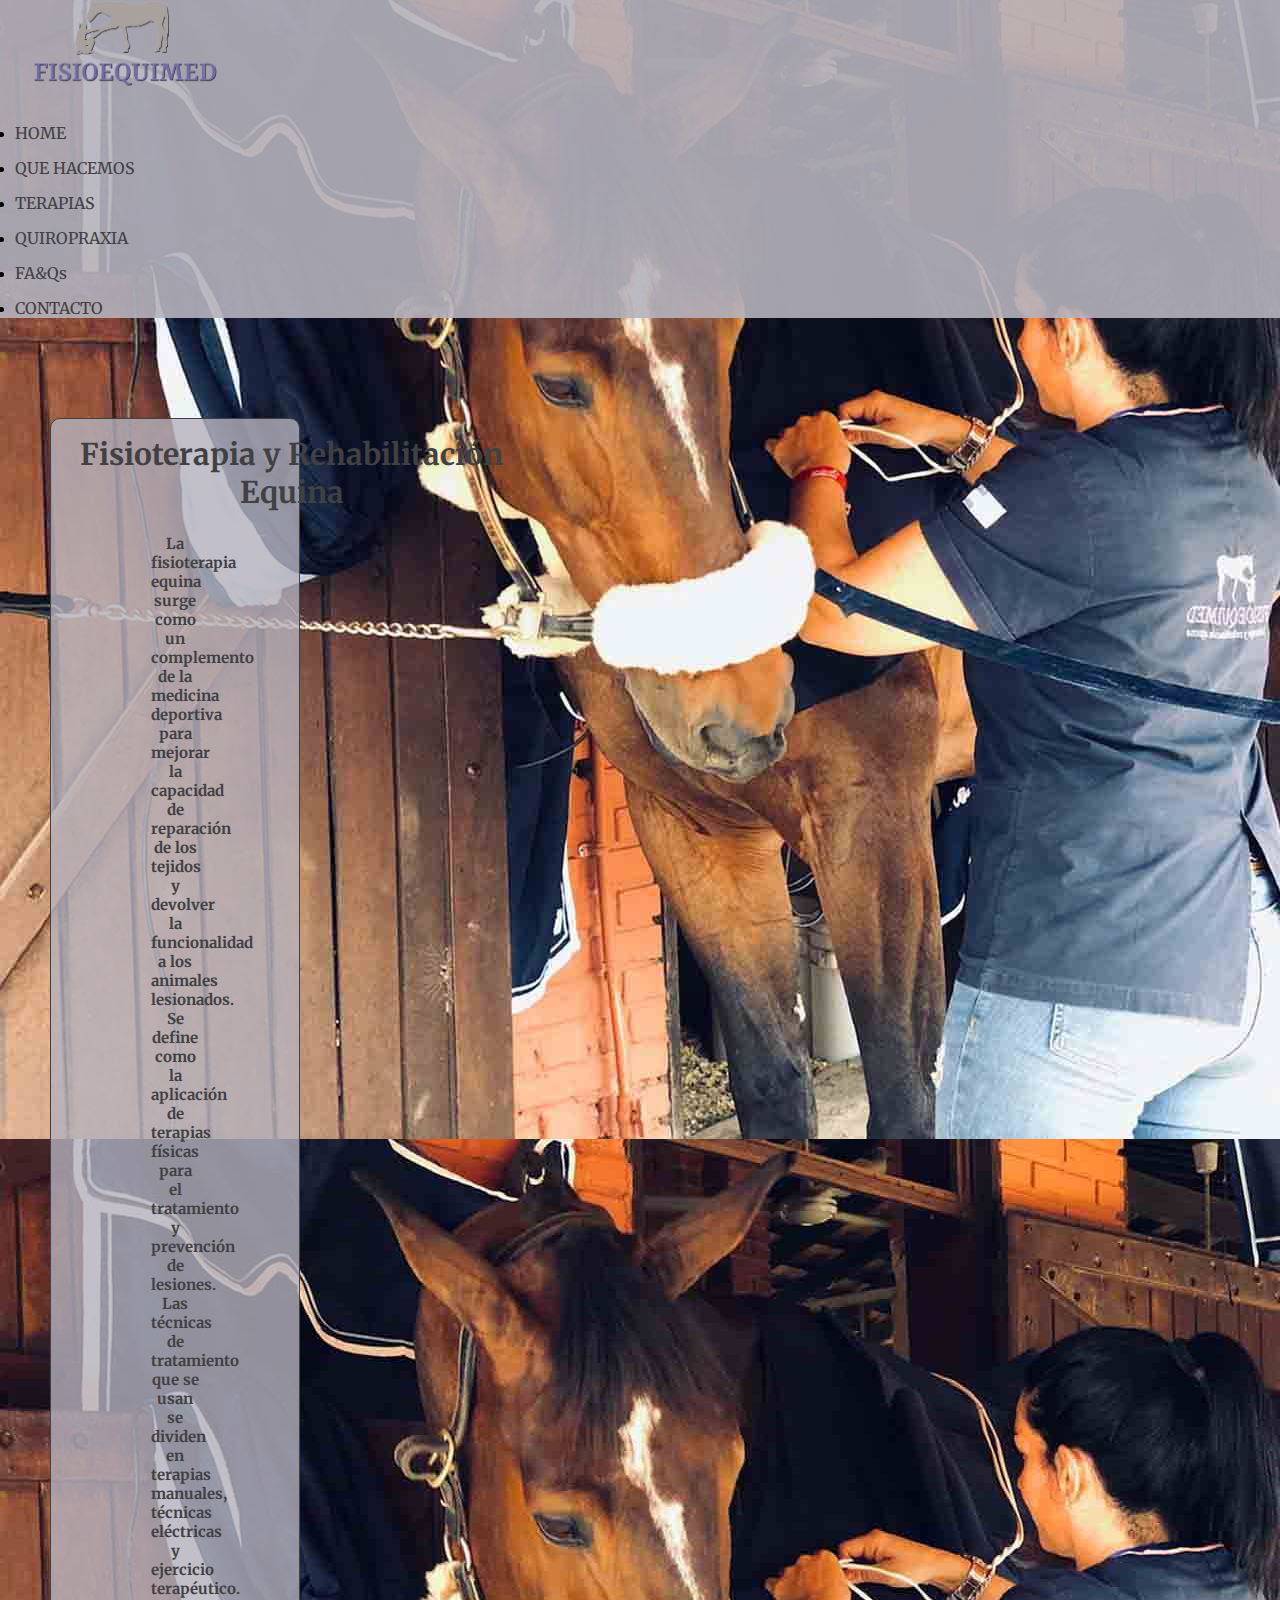
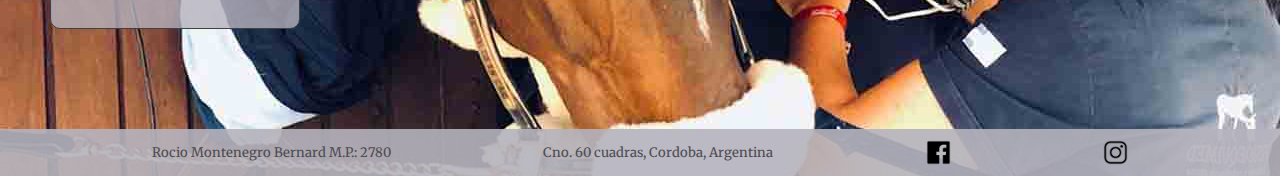
<file: index.html>
<!DOCTYPE html>
<html lang="en">
<head>
    <meta charset="UTF-8">
    <meta http-equiv="X-UA-Compatible" content="IE=edge">
    <meta name="viewport" content="width=device-width, initial-scale=1.0">
    <meta: name="description" content="Fisioterapia y Rehabilitación veterinaria" >
    <meta name="keywords" content="fisioterapia, equino, caballo, veterinaria, rehabilitacion,quiropraxia,terapias">
    <title>FISIOEQUIMED</title>
    <link rel="shortcut icon" href="../jpg/android-icon-36x36.png">
    <link href="https://cdn.jsdelivr.net/npm/bootstrap@5.1.3/dist/css/bootstrap.min.css" rel="stylesheet" integrity="sha384-1BmE4kWBq78iYhFldvKuhfTAU6auU8tT94WrHftjDbrCEXSU1oBoqyl2QvZ6jIW3" crossorigin="anonymous">        
    <link href="https://fonts.googleapis.com/css2?family=Merriweather:wght@300&display=swap" rel="stylesheet">
    <link rel="stylesheet" href="./css/main.css">
</head>
<!--Inicio de Body --> 
<body class="body_index">
    <!--Inicio de header -->
    <header class="header">
        <nav class="navbar navbar-expand-lg navbar-light">
            <div class="container-fluid">
              <a class="navbar-brand" href="./index.html"><img src="./jpg/Logo Horizontal sin subtitulo.png" alt="logo Fisioequimed" class="header_isologo"></a>
              <div class="header_title">              
            </div>
            <!--Inicio menu de navegacion -->
            <button class="navbar-toggler" type="button" data-bs-toggle="collapse" data-bs-target="#navbarNav" aria-controls="navbarNav" aria-expanded="false" aria-label="Toggle navigation"><span class="navbar-toggler-icon"></span>
            </button>            
            <div class="collapse navbar-collapse" id="navbarNav">
                <ul class="navbar-nav">
                  <li class="nav-item">
                    <a class="nav-link" aria-current="page" href="./index.html">HOME</a>
                  </li>
                  <li class="nav-item">
                    <a class="nav-link" href="./html/que_hacemos.html">QUE HACEMOS</a>
                  </li>
                  <li class="nav-item">
                    <a class="nav-link" href="./html/terapias.html">TERAPIAS</a>
                  </li>                 
                  <li class="nav-item">
                    <a class="nav-link" href="./html/quiropraxia.html">QUIROPRAXIA</a>
                  </li>                 
                  <li class="nav-item">
                    <a class="nav-link" href="./html/fa&qs.html">FA&Qs</a>
                  </li>                 
                  <li class="nav-item">
                    <a class="nav-link" href="./html/contacto.html">CONTACTO</a>
                  </li>                 
                </ul>               
              </div>                         
          </nav> 
          <!--Fin menu de navegacion -->
    </header>
    <!--Fin  de header -->
    <!--Inicio de Contenido -->
    <section class="section_index">      
        <h1 class="titulo_section">Fisioterapia y Rehabilitación <br> Equina</h1>
        <p class="text_section"> La fisioterapia equina surge como un complemento de la medicina deportiva para mejorar la capacidad de reparación de los tejidos y devolver la funcionalidad a los animales lesionados.<br>
        Se define como la aplicación de terapias físicas para el tratamiento y prevención de lesiones. Las técnicas de tratamiento que se usan se dividen en terapias manuales, técnicas eléctricas y ejercicio terapéutico.</p>
    </section>
    <!--Fin de Contenido -->
    <!--Inicio de footer --> 
    <footer class="footer">
        <p class="txt_footer">Rocio Montenegro Bernard M.P.: 2780 </p>
        <a href="https://goo.gl/maps/PNtbUfPELTD9PaeR7" class="txt_footer" >Cno. 60 cuadras, Cordoba, Argentina</a>
        <a href="https://www.facebook.com/FisioEquiMed/" class="facebook"><img src="./jpg/facebook.png" alt="logo_facebook"></a>   
        <a href="https://www.instagram.com/fisioequimed/?hl=es-la" class="instagram"><img src="./jpg/instagran.png" alt="logo_instagram"></a>         
    </footer>
    <!--Fin de footer --> 
    <!--Inicio de scripts de bootstrap -->
    <script src="https://cdn.jsdelivr.net/npm/@popperjs/core@2.10.2/dist/umd/popper.min.js" integrity="sha384-7+zCNj/IqJ95wo16oMtfsKbZ9ccEh31eOz1HGyDuCQ6wgnyJNSYdrPa03rtR1zdB" crossorigin="anonymous"></script>
    <script src="https://cdn.jsdelivr.net/npm/bootstrap@5.1.3/dist/js/bootstrap.min.js" integrity="sha384-QJHtvGhmr9XOIpI6YVutG+2QOK9T+ZnN4kzFN1RtK3zEFEIsxhlmWl5/YESvpZ13" crossorigin="anonymous"></script>  
    <!--Fin de scripts de bootstrap -->    
</body>
<!--Fin de body --> 
</html>
</file>
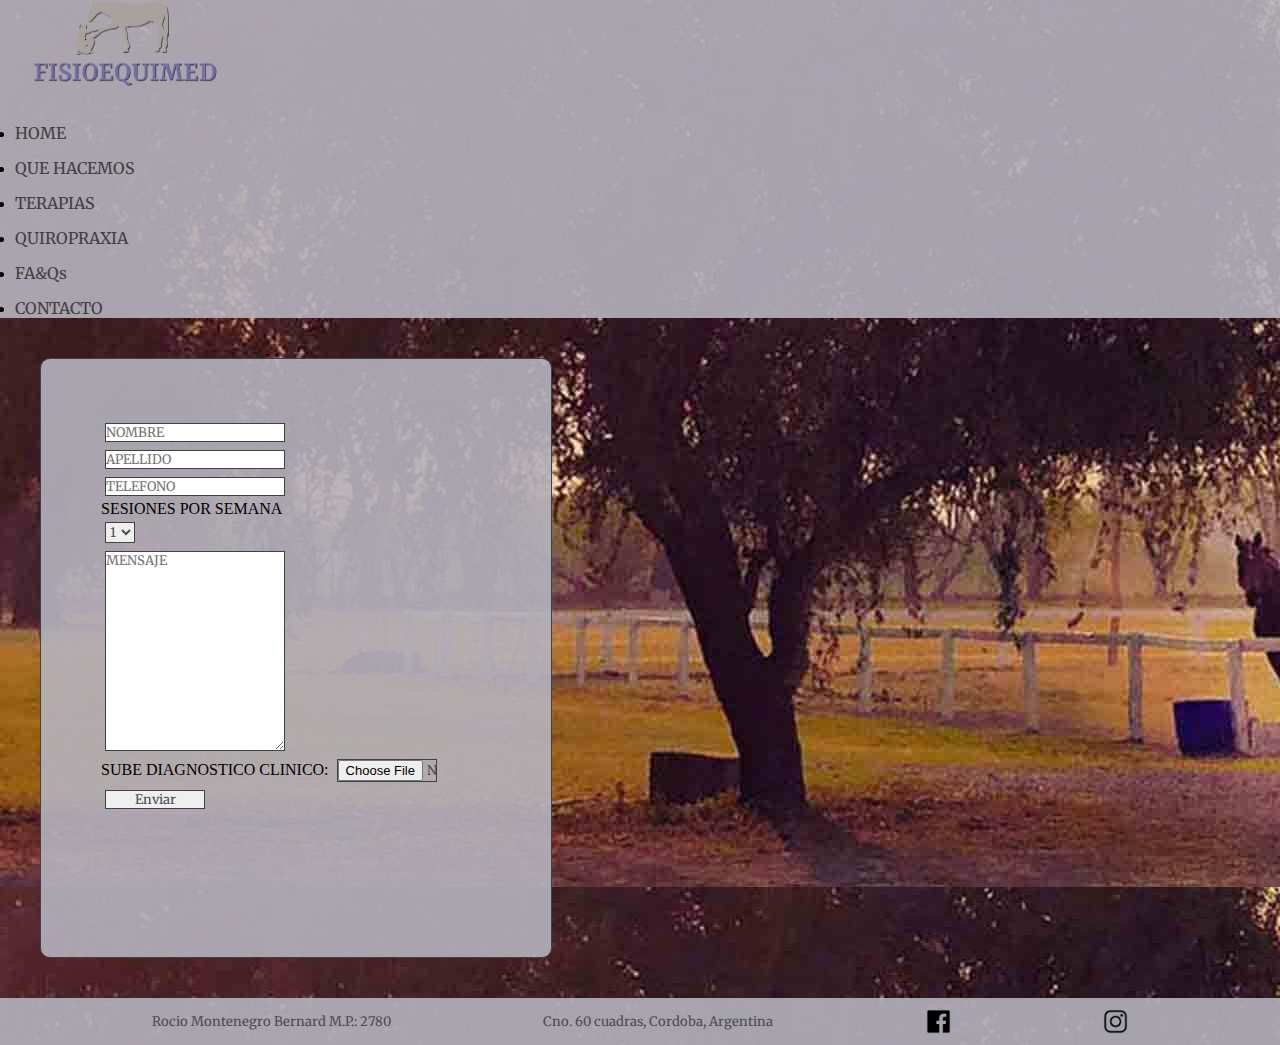
<file: html/contacto.html>
<!DOCTYPE html>
<html lang="en">
<head>
    <meta charset="UTF-8">
    <meta http-equiv="X-UA-Compatible" content="IE=edge">
    <meta name="viewport" content="width=device-width, initial-scale=1.0">
    <meta: name="description" content="Como contactarse con la veterinaria." >
    <meta name="keywords" content="fisioterapia, equino, caballo, veterinaria, contacto, diagnostico, turno">
    <title>CONTACTO</title>
    <link rel="shortcut icon" href="../jpg/android-icon-36x36.png">
    <link href="https://cdn.jsdelivr.net/npm/bootstrap@5.1.3/dist/css/bootstrap.min.css" rel="stylesheet" integrity="sha384-1BmE4kWBq78iYhFldvKuhfTAU6auU8tT94WrHftjDbrCEXSU1oBoqyl2QvZ6jIW3" crossorigin="anonymous">        
    <link href="https://fonts.googleapis.com/css2?family=Merriweather:wght@300&display=swap" rel="stylesheet">
    <link rel="stylesheet" href="../css/main.css">
</head>
<!--Inicio de Body --> 
<body class="body_contacto">
    <!--Inicio de header -->
    <header class="header">
        <nav class="navbar navbar-expand-lg navbar-light">
            <div class="container-fluid">
              <a class="navbar-brand" href="../index.html"><img src="../jpg/Logo Horizontal sin subtitulo.png" alt="logo Fisioequimed" class="header_isologo"></a>
              <div class="header_title">              
            </div>
            <!--Inicio menu de navegacion -->
            <button class="navbar-toggler" type="button" data-bs-toggle="collapse" data-bs-target="#navbarNav" aria-controls="navbarNav" aria-expanded="false" aria-label="Toggle navigation"><span class="navbar-toggler-icon"></span>
            </button>            
            <div class="collapse navbar-collapse" id="navbarNav">
                <ul class="navbar-nav">
                  <li class="nav-item">
                    <a class="nav-link" aria-current="page" href="../index.html">HOME</a>
                  </li>
                  <li class="nav-item">
                    <a class="nav-link" href="./que_hacemos.html">QUE HACEMOS</a>
                  </li>
                  <li class="nav-item">
                    <a class="nav-link" href="./terapias.html">TERAPIAS</a>
                  </li>                 
                  <li class="nav-item">
                    <a class="nav-link" href="./quiropraxia.html">QUIROPRAXIA</a>
                  </li>                 
                  <li class="nav-item">
                    <a class="nav-link" href="./fa&qs.html">FA&Qs</a>
                  </li>                 
                  <li class="nav-item">
                    <a class="nav-link" href="./contacto.html">CONTACTO</a>
                  </li>                 
                </ul>               
              </div>                         
          </nav> 
          <!--Fin menu de navegacion -->
    </header>
    <!--Fin  de header -->
    <!--Inicio de Contenido -->
    <section class="section_contacto">
     <div class="div_section_contacto">                                    
          <form action="" class="contenido_formulario">     
          <input type="text" id="fname" class="input" name="firstname" placeholder="NOMBRE">                         
          <input type="text" id="lname" class="input" name="lastname" placeholder="APELLIDO">             
          <input type="text" id="tnumber" class="input" name="telephonenumber" placeholder="TELEFONO">                         
          <label for="sesiones">SESIONES POR SEMANA</label>
            <select id="sesiones" class="input" name="sesiones">
              <option value="1">1</option>
              <option value="2">2</option>
              <option value="3">3</option>
            </select>           
          <textarea id="comentario"  class="input" name="comentario" placeholder="MENSAJE" style="height:200px"></textarea>             
          <p>
            SUBE DIAGNOSTICO CLINICO:                                 
            <input type="file"  class="input_button" name="archivosubido" accept="image/png, .jpeg, .jpg, image/gif, .pdf">
          </p>                      
            <input type="button" class="input_button" value="Enviar">              
          </form>        
     </div>   
    </section> 
    <!--Fin de Contenido --> 
    <!--Inicio de footer --> 
    <footer class="footer">
          <p class="txt_footer">Rocio Montenegro Bernard M.P.: 2780 </p>
          <a href="https://goo.gl/maps/PNtbUfPELTD9PaeR7" class="txt_footer" >Cno. 60 cuadras, Cordoba, Argentina</a>
          <a href="https://www.facebook.com/FisioEquiMed/" class="facebook"><img src="../jpg/facebook.png" alt="logo_facebook"></a>   
          <a href="https://www.instagram.com/fisioequimed/?hl=es-la" class="instagram"><img src="../jpg/instagran.png" alt="logo_instagram"></a>         
    </footer>
    <!--Fin de footer --> 
    <!--Inicio de scripts de bootstrap -->
      <script src="https://cdn.jsdelivr.net/npm/@popperjs/core@2.10.2/dist/umd/popper.min.js" integrity="sha384-7+zCNj/IqJ95wo16oMtfsKbZ9ccEh31eOz1HGyDuCQ6wgnyJNSYdrPa03rtR1zdB" crossorigin="anonymous"></script>
      <script src="https://cdn.jsdelivr.net/npm/bootstrap@5.1.3/dist/js/bootstrap.min.js" integrity="sha384-QJHtvGhmr9XOIpI6YVutG+2QOK9T+ZnN4kzFN1RtK3zEFEIsxhlmWl5/YESvpZ13" crossorigin="anonymous"></script>  
      <!--Fin de scripts de bootstrap -->    
  </body>
  <!--Fin de body --> 
  </html>
</file>
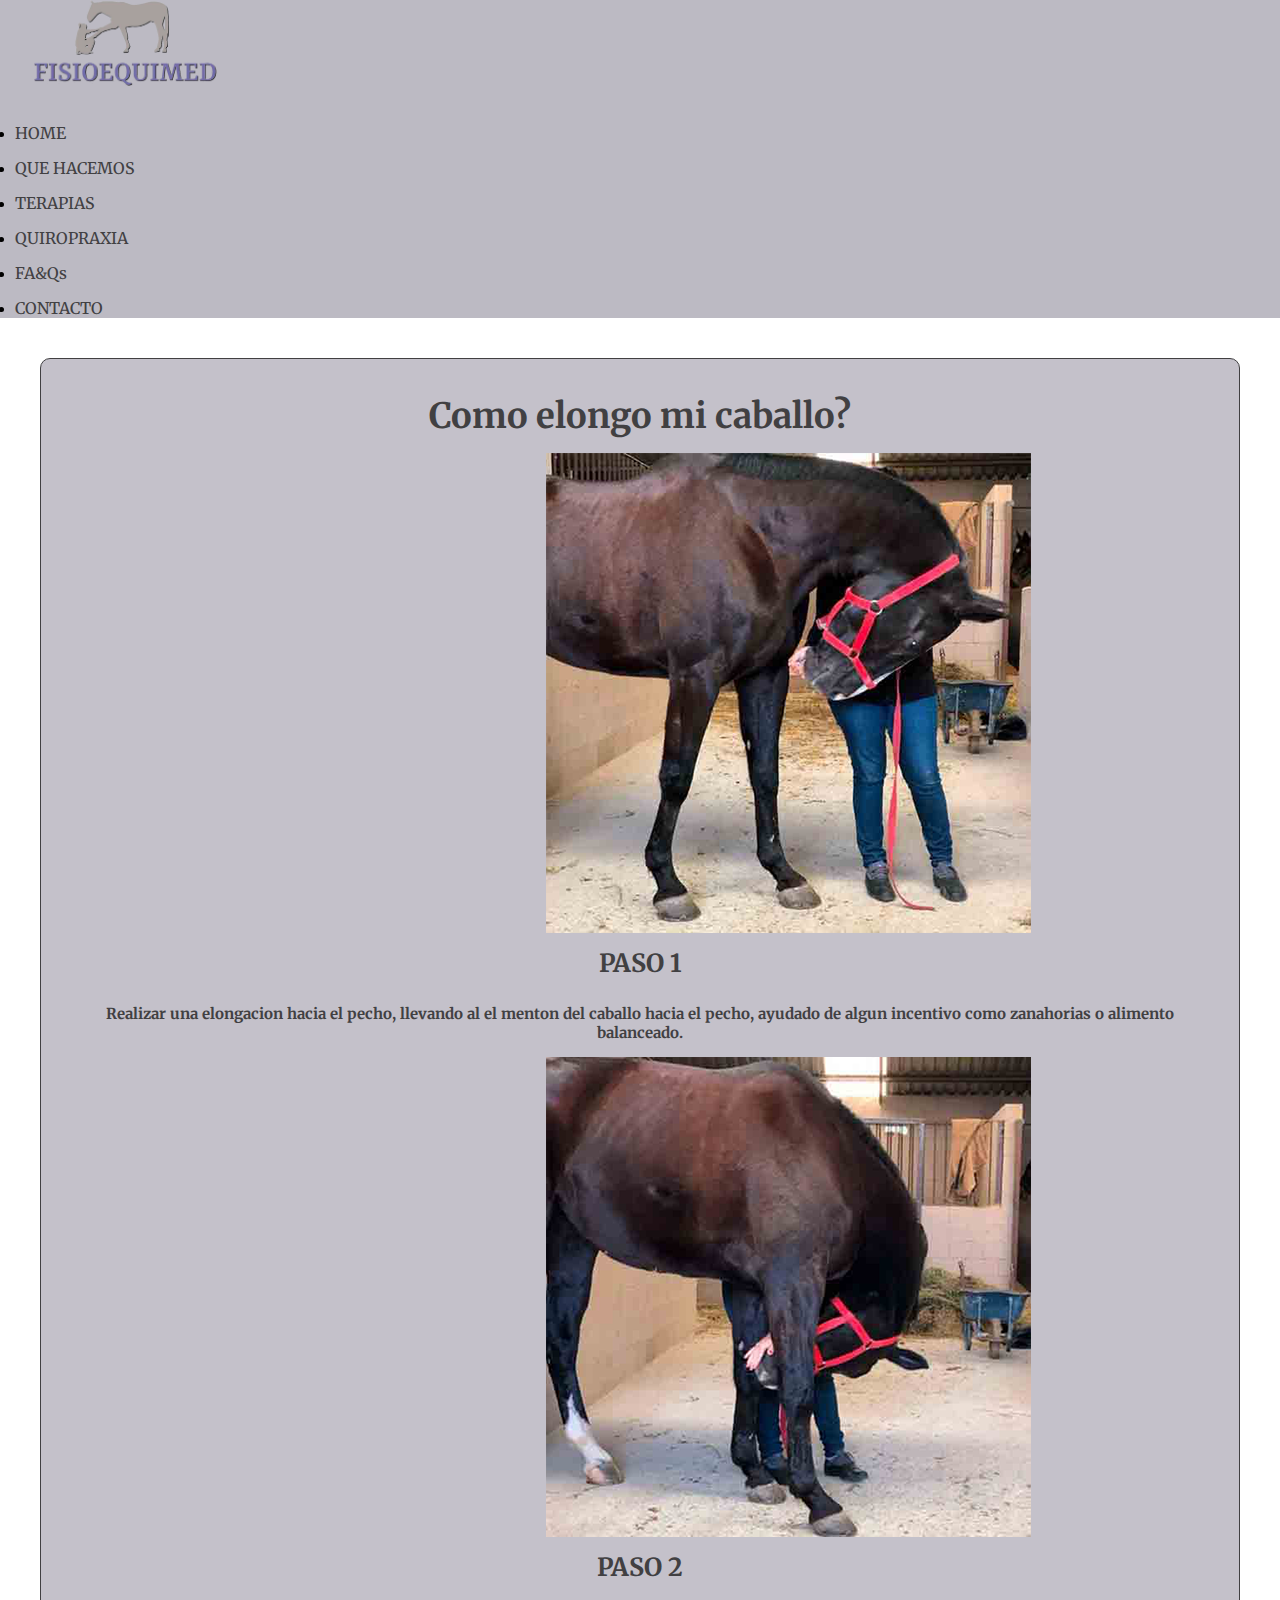
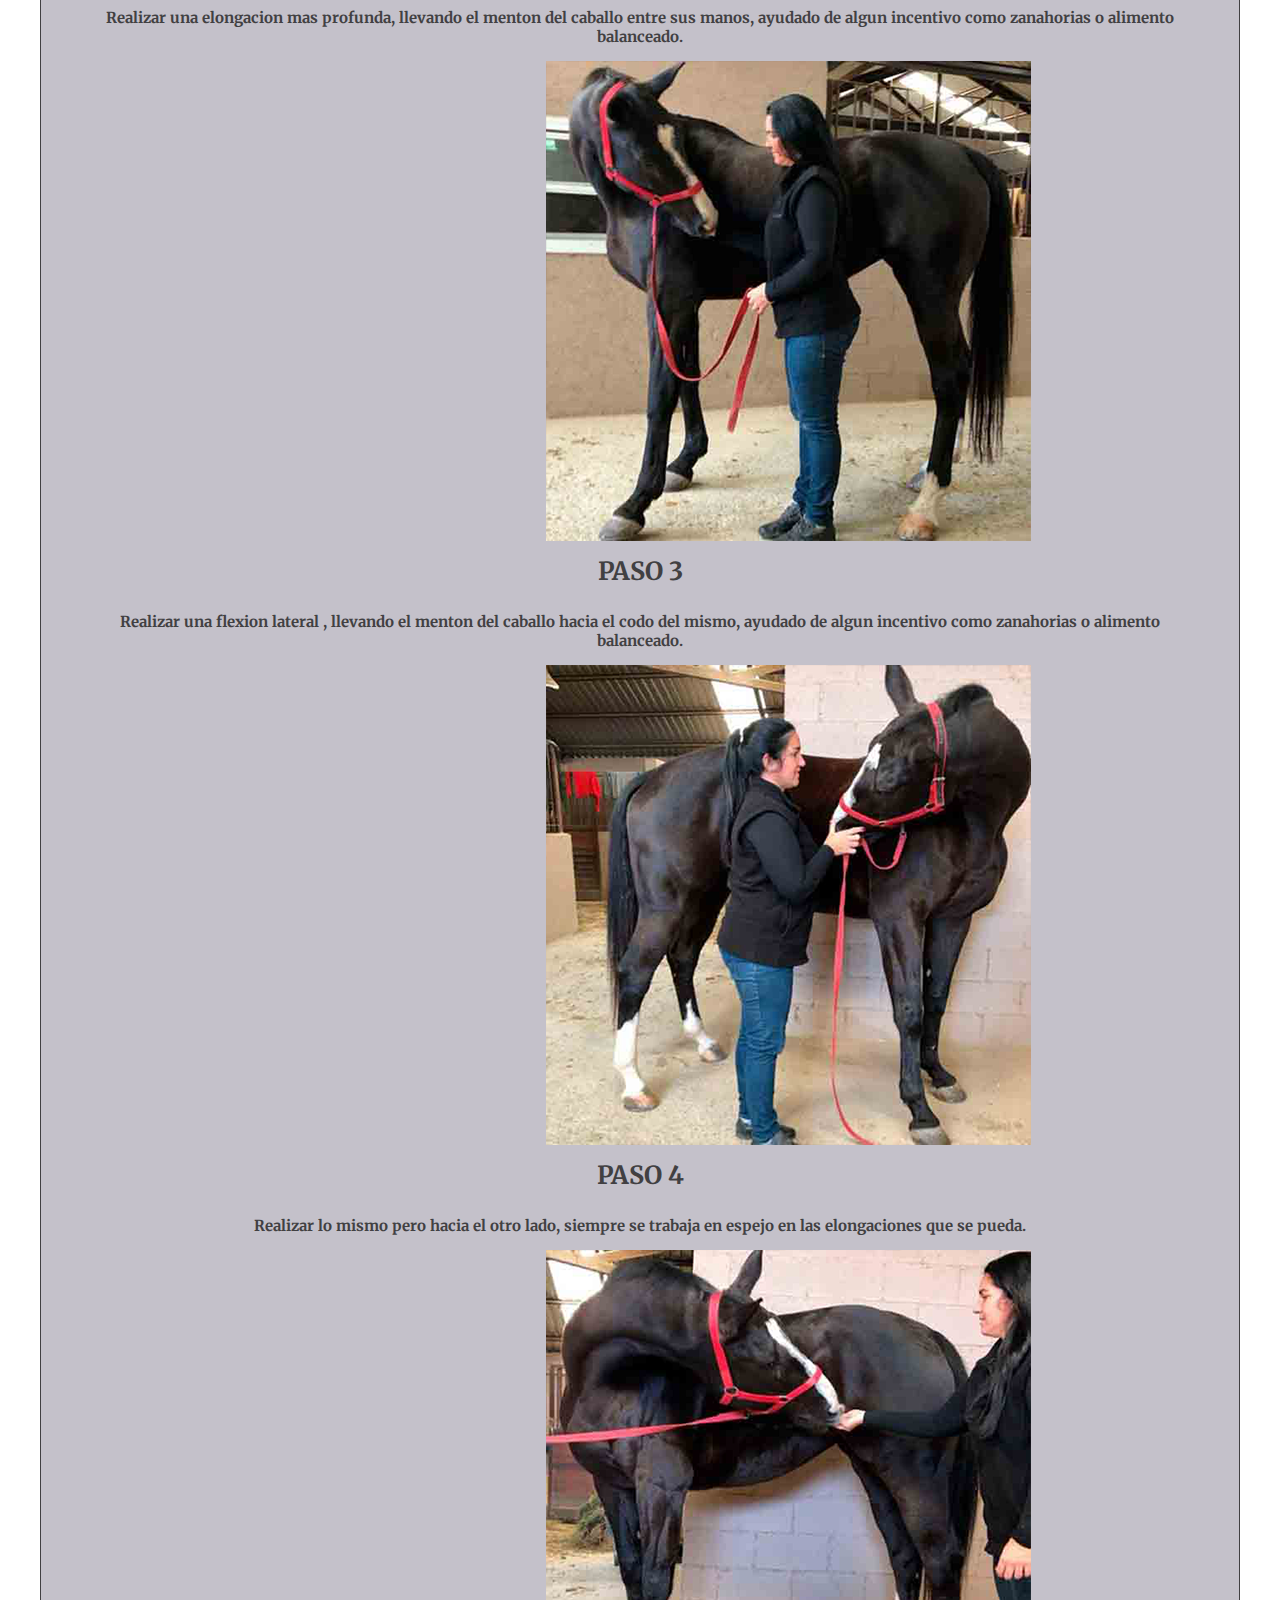
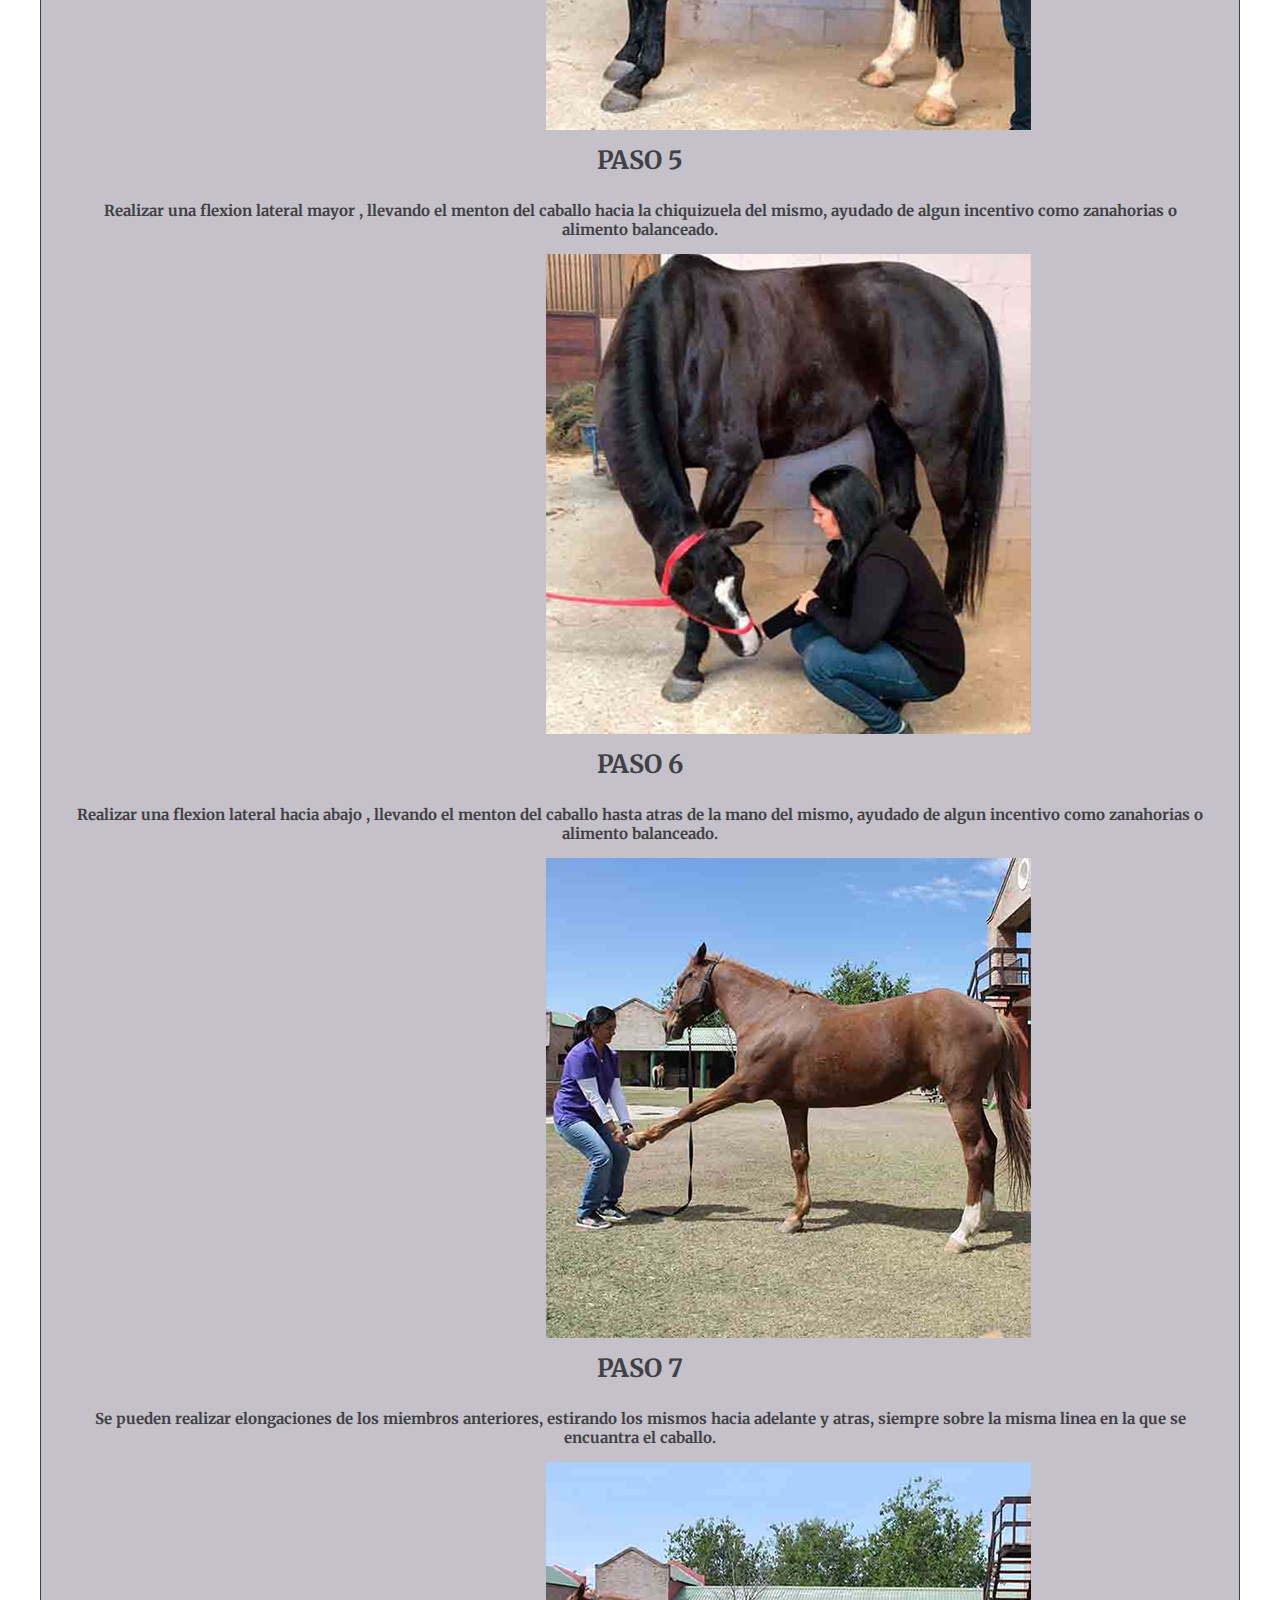
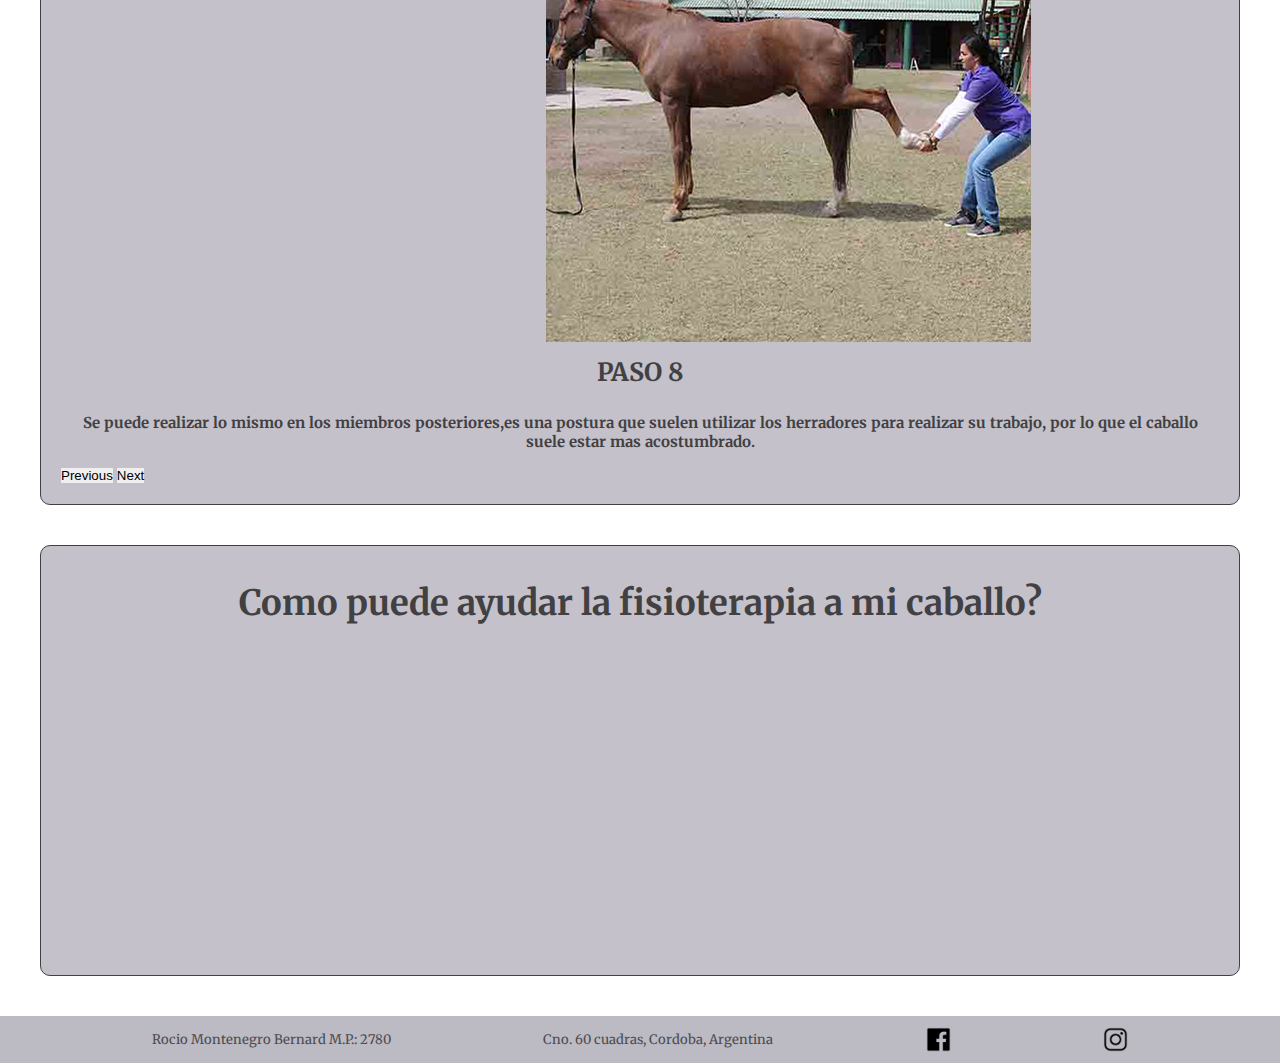
<file: html/fa&qs.html>
<!DOCTYPE html>
<html lang="en">
<head>
    <meta charset="UTF-8">
    <meta http-equiv="X-UA-Compatible" content="IE=edge">
    <meta name="viewport" content="width=device-width, initial-scale=1.0">
    <meta: name="description" content="Fisioterapia y Rehabilitación veterinaria" >
    <meta name="keywords" content="fisioterapia, euqino, caballo, veterinaria, rehabilitacion,quiropraxia,terapias">
    <title>FA&Qs</title>
    <link rel="shortcut icon" href="../jpg/android-icon-36x36.png">
    <link href="https://cdn.jsdelivr.net/npm/bootstrap@5.1.3/dist/css/bootstrap.min.css" rel="stylesheet" integrity="sha384-1BmE4kWBq78iYhFldvKuhfTAU6auU8tT94WrHftjDbrCEXSU1oBoqyl2QvZ6jIW3" crossorigin="anonymous">        
    <link href="https://fonts.googleapis.com/css2?family=Merriweather:wght@300&display=swap" rel="stylesheet">
    <link rel="stylesheet" href="../css/main.css">
</head>
<!--Inicio de Body --> 
<body class="body_faqs">
    <!--Inicio de header -->
    <header class="header">
        <nav class="navbar navbar-expand-lg navbar-light">
            <div class="container-fluid">
              <a class="navbar-brand" href="../index.html"><img src="../jpg/Logo Horizontal sin subtitulo.png" alt="logo Fisioequimed" class="header_isologo"></a>
              <div class="header_title">              
            </div>
            <!--Inicio menu de navegacion -->
            <button class="navbar-toggler" type="button" data-bs-toggle="collapse" data-bs-target="#navbarNav" aria-controls="navbarNav" aria-expanded="false" aria-label="Toggle navigation"><span class="navbar-toggler-icon"></span>
            </button>            
            <div class="collapse navbar-collapse" id="navbarNav">
                <ul class="navbar-nav">
                  <li class="nav-item">
                    <a class="nav-link" aria-current="page" href="../index.html">HOME</a>
                  </li>
                  <li class="nav-item">
                    <a class="nav-link" href="./que_hacemos.html">QUE HACEMOS</a>
                  </li>
                  <li class="nav-item">
                    <a class="nav-link" href="./terapias.html">TERAPIAS</a>
                  </li>                 
                  <li class="nav-item">
                    <a class="nav-link" href="./quiropraxia.html">QUIROPRAXIA</a>
                  </li>                 
                  <li class="nav-item">
                    <a class="nav-link" href="./fa&qs.html">FA&Qs</a>
                  </li>                 
                  <li class="nav-item">
                    <a class="nav-link" href="./contacto.html">CONTACTO</a>
                  </li>                 
                </ul>               
              </div>                         
          </nav> 
          <!--Fin menu de navegacion -->
    </header>
    <!--Fin  de header -->
    <!--Inicio de Contenido -->
    <section class="section_faqs">  
      <div id="carouselExampleCaptions" class="carousel slide" data-bs-ride="carousel"> 
        <h1 class="tituloppal_section">Como elongo mi caballo?</h1>         
        <div class="carousel-inner">
          <div class="carousel-item active" data-bs-interval="10000">
            <img src="../jpg/elongacion 1.png" class="d-block w-100" alt="3 fotos haciendo Magnetoterapia">          
            <h5 class="titulo_section">PASO 1</h5>
            <p class="text_section">Realizar una elongacion hacia el pecho, llevando al el menton del caballo hacia el pecho, ayudado de algun incentivo como zanahorias o alimento balanceado.</p>            
          </div>
          <div class="carousel-item" data-bs-interval="2000">
            <img src="../jpg/elongacion 2.png" class="d-block w-100" alt="...">            
            <h5 class="titulo_section">PASO 2</h5>
            <p class="text_section">Realizar una elongacion mas profunda, llevando el menton del caballo entre sus manos, ayudado de algun incentivo como zanahorias o alimento balanceado.</p>
          </div>
          <div class="carousel-item">
            <img src="../jpg/elongacion 3.png" class="d-block w-100" alt="...">            
            <h5 class="titulo_section">PASO 3</h5>
            <p class="text_section">Realizar una flexion lateral , llevando  el menton del caballo hacia el codo del mismo, ayudado de algun incentivo como zanahorias o alimento balanceado.</p>
          </div>  
          <div class="carousel-item">
            <img src="../jpg/elongacion 4.png" class="d-block w-100" alt="...">            
            <h5 class="titulo_section">PASO 4</h5>
            <p class="text_section">Realizar lo mismo pero hacia el otro lado, siempre se trabaja en espejo en las elongaciones que se pueda.</p>
          </div>  
          <div class="carousel-item">
            <img src="../jpg/elongacion 5.png" class="d-block w-100" alt="...">            
            <h5 class="titulo_section">PASO 5</h5>
            <p class="text_section">Realizar una flexion lateral mayor , llevando  el menton del caballo hacia la chiquizuela del mismo, ayudado de algun incentivo como zanahorias o alimento balanceado.</p>
          </div>
          <div class="carousel-item">
            <img src="../jpg/elongacion 6.png" class="d-block w-100" alt="...">            
            <h5 class="titulo_section">PASO 6</h5>
            <p class="text_section">Realizar una flexion lateral hacia abajo , llevando  el menton del caballo hasta atras de la mano del mismo, ayudado de algun incentivo como zanahorias o alimento balanceado.</p>
          </div>
          <div class="carousel-item">
            <img src="../jpg/elongacion 7.png" class="d-block w-100" alt="...">            
            <h5 class="titulo_section">PASO 7</h5>
            <p class="text_section">Se pueden realizar elongaciones de los miembros anteriores, estirando los mismos hacia adelante y atras, siempre sobre la misma linea en la que se encuantra el caballo.</p>
          </div>
          <div class="carousel-item">
            <img src="../jpg/elongacion 8.png" class="d-block w-100" alt="...">            
            <h5 class="titulo_section">PASO 8</h5>
            <p class="text_section">Se puede realizar lo mismo en los miembros posteriores,es una postura que suelen utilizar los herradores para realizar su trabajo, por lo que el caballo suele estar mas acostumbrado.</p>
          </div>
        </div>
        <button class="carousel-control-prev" type="button" data-bs-target="#carouselExampleCaptions" data-bs-slide="prev">
          <span class="carousel-control-prev-icon" aria-hidden="true"></span>
          <span class="visually-hidden">Previous</span>
        </button>
        <button class="carousel-control-next" type="button" data-bs-target="#carouselExampleCaptions" data-bs-slide="next">
          <span class="carousel-control-next-icon" aria-hidden="true"></span>
          <span class="visually-hidden">Next</span>
        </button>
      </div>                    
    </section> 
    <section class="section_faqs">
        <h1 class="tituloppal_section">Como puede ayudar la fisioterapia a mi caballo?</h1>          
        <iframe  class="vid_section_faqs" width="560" height="315" src="https://www.youtube.com/embed/s96Vm9zXMK0" title="YouTube video player" frameborder="0" allow="accelerometer; autoplay; clipboard-write; encrypted-media; gyroscope; picture-in-picture" allowfullscreen></iframe> 
    </section>        
    <!--Fin de Contenido -->
    <!--Inicio de footer --> 
    <footer class="footer">
        <p class="txt_footer">Rocio Montenegro Bernard M.P.: 2780 </p>
        <a href="https://goo.gl/maps/PNtbUfPELTD9PaeR7" class="txt_footer" >Cno. 60 cuadras, Cordoba, Argentina</a>
        <a href="https://www.facebook.com/FisioEquiMed/" class="facebook"><img src="../jpg/facebook.png" alt="logo_facebook"></a>   
        <a href="https://www.instagram.com/fisioequimed/?hl=es-la" class="instagram"><img src="../jpg/instagran.png" alt="logo_instagram"></a>         
    </footer>
    <!--Fin de footer --> 
    <!--Inicio de scripts de bootstrap -->
    <script src="https://cdn.jsdelivr.net/npm/@popperjs/core@2.10.2/dist/umd/popper.min.js" integrity="sha384-7+zCNj/IqJ95wo16oMtfsKbZ9ccEh31eOz1HGyDuCQ6wgnyJNSYdrPa03rtR1zdB" crossorigin="anonymous"></script>
    <script src="https://cdn.jsdelivr.net/npm/bootstrap@5.1.3/dist/js/bootstrap.min.js" integrity="sha384-QJHtvGhmr9XOIpI6YVutG+2QOK9T+ZnN4kzFN1RtK3zEFEIsxhlmWl5/YESvpZ13" crossorigin="anonymous"></script>  
    <!--Fin de scripts de bootstrap -->    
</body>
<!--Fin de body --> 
</html>
</file>
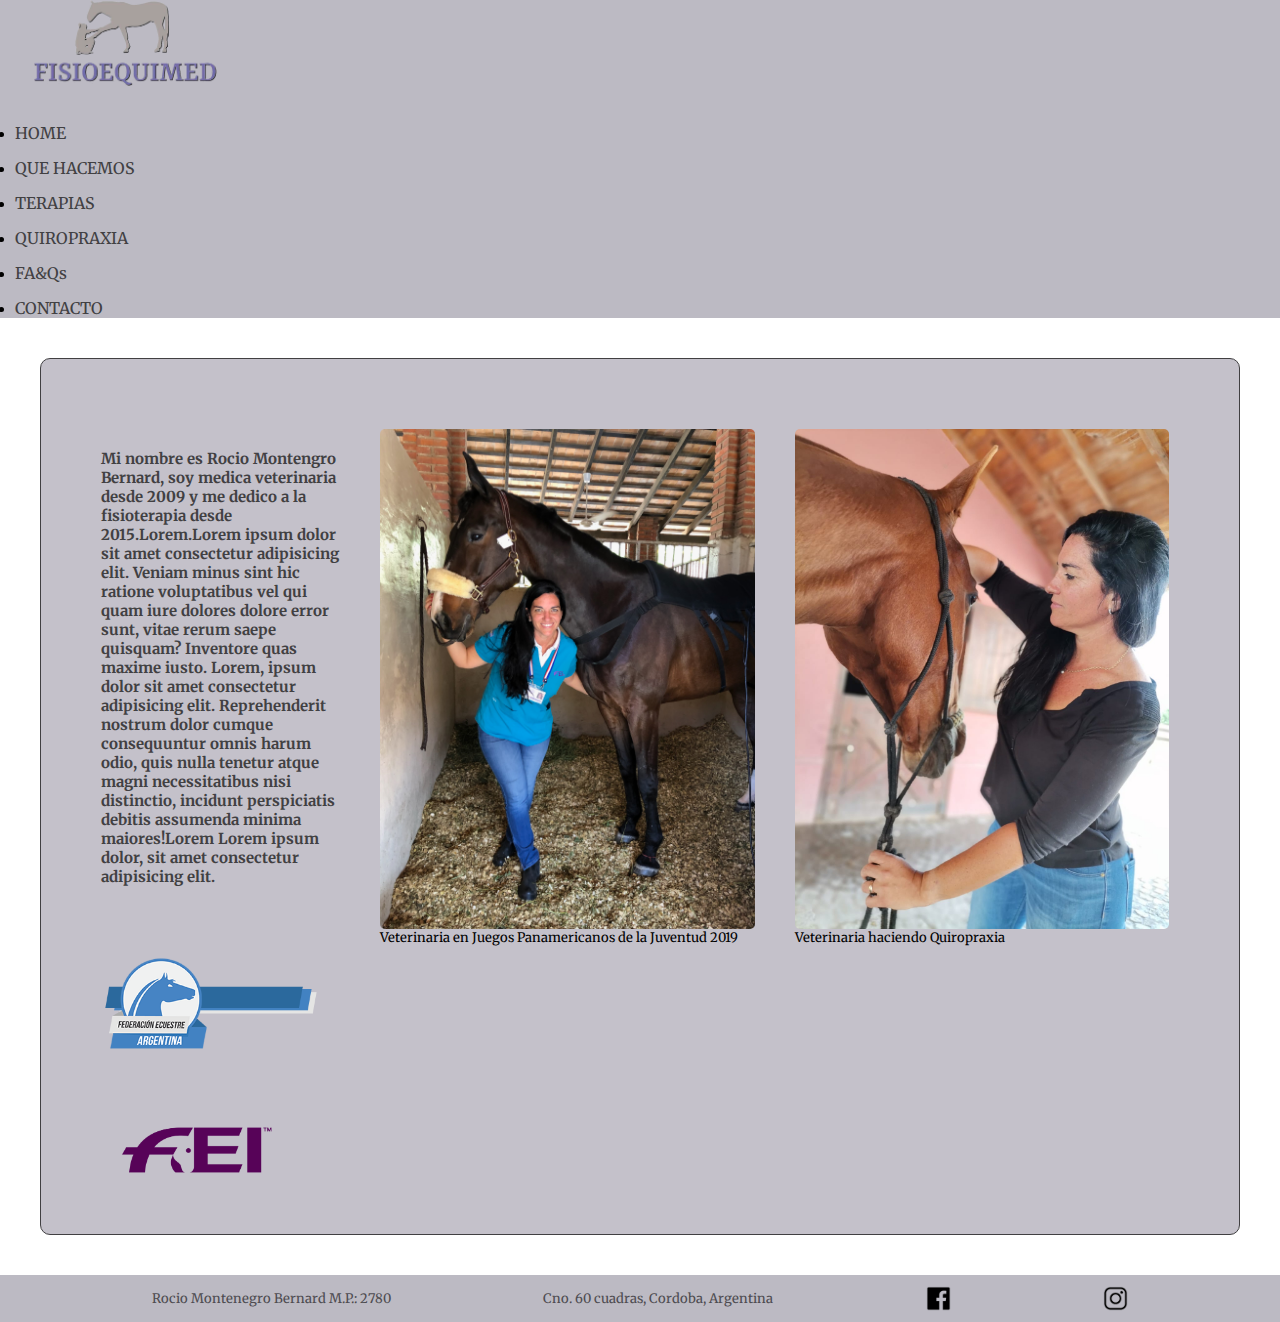
<file: html/que_hacemos.html>
<!DOCTYPE html>
<html lang="en">
<head>
    <meta charset="UTF-8">
    <meta http-equiv="X-UA-Compatible" content="IE=edge">
    <meta name="viewport" content="width=device-width, initial-scale=1.0">
    <meta: name="description" content="Como se conforma el equipo de trabajo." >
    <meta name="keywords" content="fisioterapia, equino, caballo, veterinaria, equipo, trabajo, titulos, fei, acreditaciones">
    <title>QUE HACEMOS</title>
    <link rel="shortcut icon" href="../jpg/android-icon-36x36.png">
    <link href="https://cdn.jsdelivr.net/npm/bootstrap@5.1.3/dist/css/bootstrap.min.css" rel="stylesheet" integrity="sha384-1BmE4kWBq78iYhFldvKuhfTAU6auU8tT94WrHftjDbrCEXSU1oBoqyl2QvZ6jIW3" crossorigin="anonymous">        
    <link href="https://fonts.googleapis.com/css2?family=Merriweather:wght@300&display=swap" rel="stylesheet">
    <link rel="stylesheet" href="../css/main.css">
</head>
<!--Inicio de Body --> 
<body class="body_quehacemos">
    <!--Inicio de header -->
    <header class="header">
        <nav class="navbar navbar-expand-lg navbar-light">
            <div class="container-fluid">
              <a class="navbar-brand" href="../index.html"><img src="../jpg/Logo Horizontal sin subtitulo.png" alt="logo Fisioequimed" class="header_isologo"></a>
              <div class="header_title">              
            </div>
            <!--Inicio menu de navegacion -->
            <button class="navbar-toggler" type="button" data-bs-toggle="collapse" data-bs-target="#navbarNav" aria-controls="navbarNav" aria-expanded="false" aria-label="Toggle navigation"><span class="navbar-toggler-icon"></span>
            </button>            
            <div class="collapse navbar-collapse" id="navbarNav">
                <ul class="navbar-nav">
                  <li class="nav-item">
                    <a class="nav-link" aria-current="page" href="../index.html">HOME</a>
                  </li>
                  <li class="nav-item">
                    <a class="nav-link" href="./que_hacemos.html">QUE HACEMOS</a>
                  </li>
                  <li class="nav-item">
                    <a class="nav-link" href="./terapias.html">TERAPIAS</a>
                  </li>                 
                  <li class="nav-item">
                    <a class="nav-link" href="./quiropraxia.html">QUIROPRAXIA</a>
                  </li>                 
                  <li class="nav-item">
                    <a class="nav-link" href="./fa&qs.html">FA&Qs</a>
                  </li>                 
                  <li class="nav-item">
                    <a class="nav-link" href="./contacto.html">CONTACTO</a>
                  </li>                 
                </ul>               
              </div>                         
          </nav> 
          <!--Fin menu de navegacion -->
    </header>
    <!--Fin  de header -->
    <!--Inicio de Contenido -->
    <section class="section_quehacemos">  
      <div class="div_section_quehacemos">  
        <p class="text_section"> Mi nombre es Rocio Montengro Bernard, soy medica veterinaria desde 2009 y me dedico a la fisioterapia desde 2015.Lorem.Lorem ipsum dolor sit amet consectetur adipisicing elit. Veniam minus sint hic ratione voluptatibus vel qui quam iure dolores dolore error sunt, vitae rerum saepe quisquam? Inventore quas maxime iusto. Lorem, ipsum dolor sit amet consectetur adipisicing elit. Reprehenderit nostrum dolor cumque consequuntur omnis harum odio, quis nulla tenetur atque magni necessitatibus nisi distinctio, incidunt perspiciatis debitis assumenda minima maiores!Lorem Lorem ipsum dolor, sit amet consectetur adipisicing elit. </p>
        <img src="../jpg/logo_fea.png" alt="logo fea" class="logos_section_quehacemos">
        <img src="../jpg/logo_fei.png" alt="logo fei" class="logos_section_quehacemos">
      </div>
      <div class="div_section_img_quehacemos">
        <img src="../jpg/imagen_quehacemos.JPG" alt="Veterinaria con un caballo" class="img_section_quehacemos">
        <p class="text_img">Veterinaria en Juegos Panamericanos de la Juventud 2019</p> 
      </div>      
      <div class="div_section_img_quehacemos">   
        <img src="../jpg/imagen_quehacemos2.JPG" alt="Veterinaria con un caballo" class="img_section_quehacemos">
        <p class="text_img">Veterinaria haciendo Quiropraxia</p>
      </div> 
  </section>    
    <!--Fin de Contenido -->
    <!--Inicio de footer --> 
    <footer class="footer">
        <p class="txt_footer">Rocio Montenegro Bernard M.P.: 2780 </p>
        <a href="https://goo.gl/maps/PNtbUfPELTD9PaeR7" class="txt_footer" >Cno. 60 cuadras, Cordoba, Argentina</a>
        <a href="https://www.facebook.com/FisioEquiMed/" class="facebook"><img src="../jpg/facebook.png" alt="logo_facebook"></a>   
        <a href="https://www.instagram.com/fisioequimed/?hl=es-la" class="instagram"><img src="../jpg/instagran.png" alt="logo_instagram"></a>         
    </footer>
    <!--Fin de footer --> 
    <!--Inicio de scripts de bootstrap -->
    <script src="https://cdn.jsdelivr.net/npm/@popperjs/core@2.10.2/dist/umd/popper.min.js" integrity="sha384-7+zCNj/IqJ95wo16oMtfsKbZ9ccEh31eOz1HGyDuCQ6wgnyJNSYdrPa03rtR1zdB" crossorigin="anonymous"></script>
    <script src="https://cdn.jsdelivr.net/npm/bootstrap@5.1.3/dist/js/bootstrap.min.js" integrity="sha384-QJHtvGhmr9XOIpI6YVutG+2QOK9T+ZnN4kzFN1RtK3zEFEIsxhlmWl5/YESvpZ13" crossorigin="anonymous"></script>  
    <!--Fin de scripts de bootstrap -->    
</body>
<!--Fin de body --> 
</html>
</file>
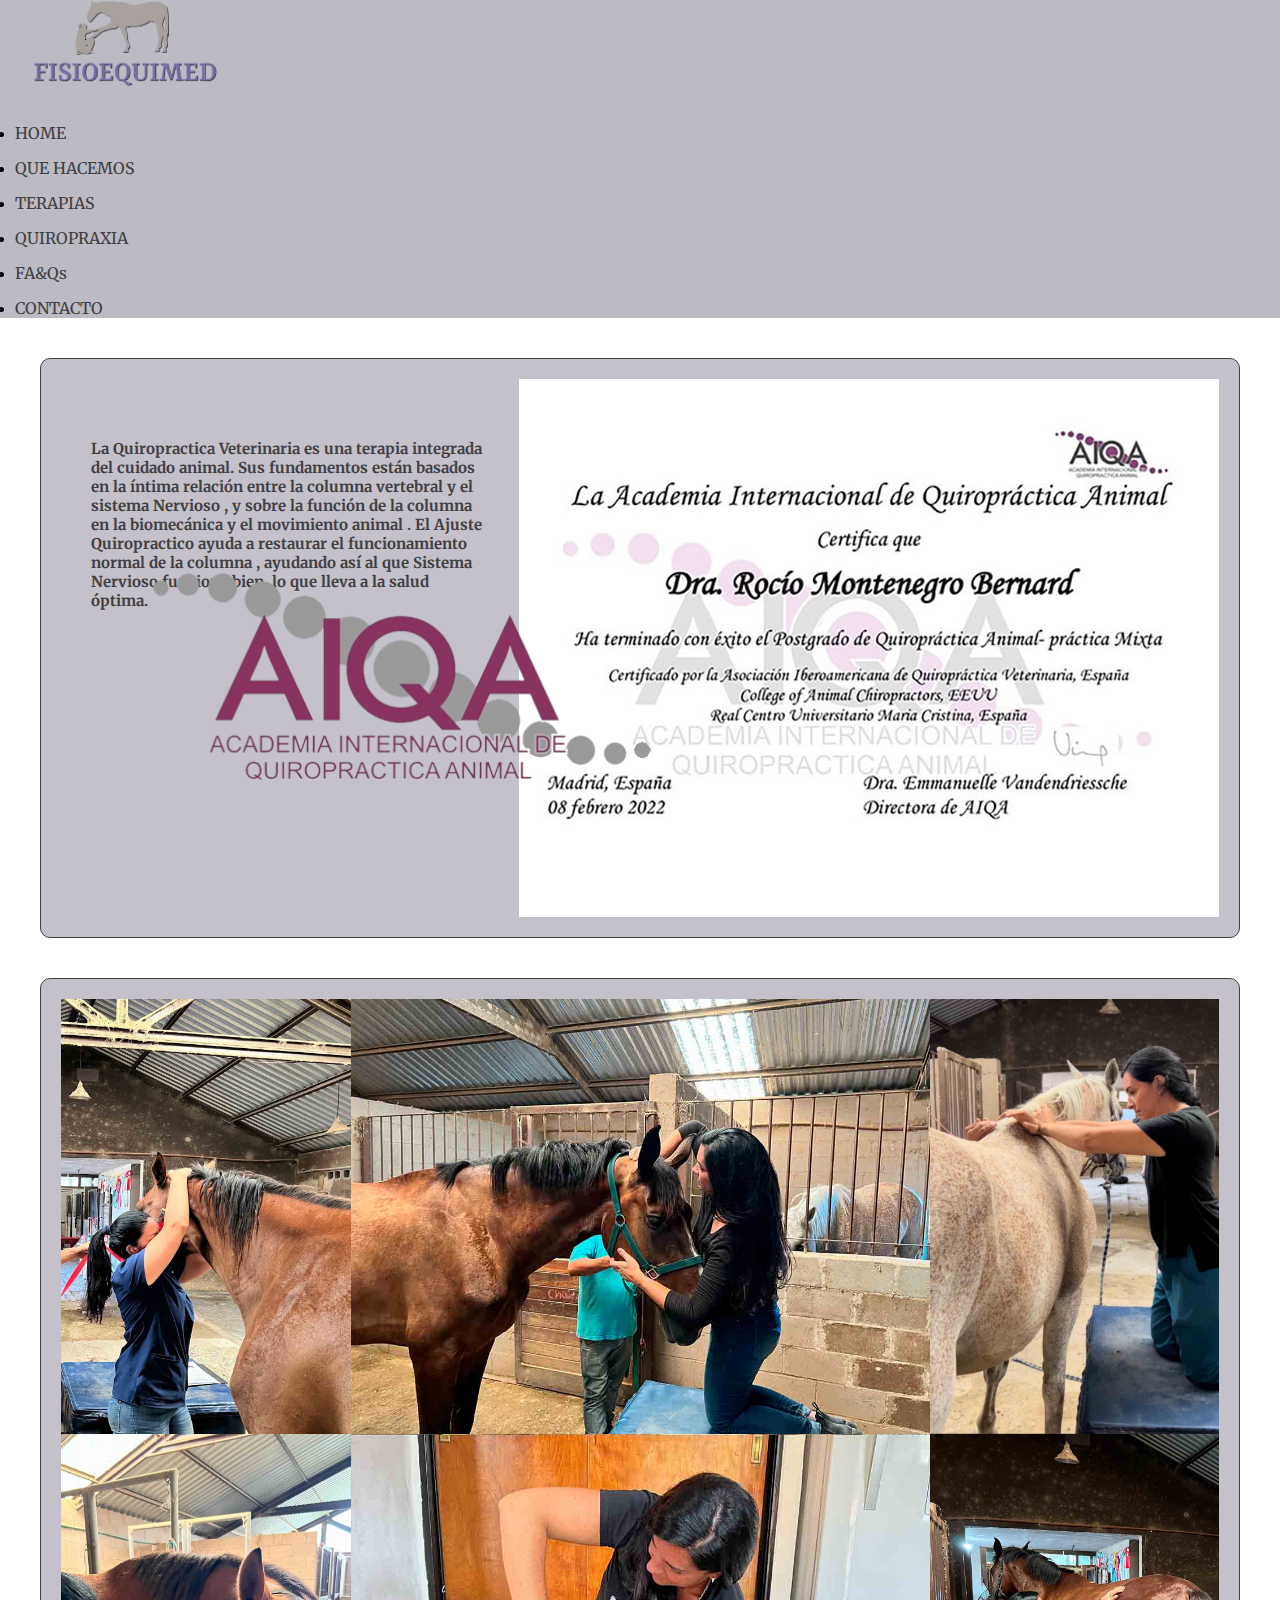
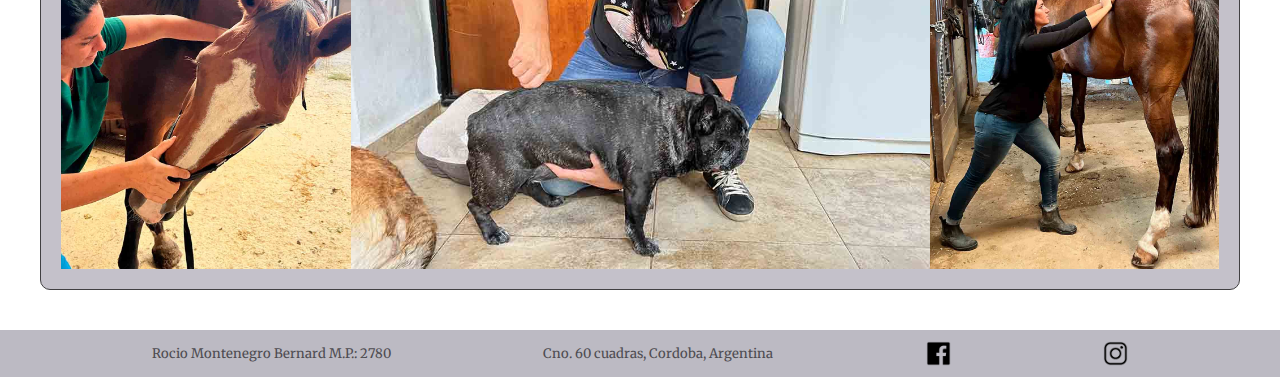
<file: html/quiropraxia.html>
<!DOCTYPE html>
<html lang="en">
<head>
    <meta charset="UTF-8">
    <meta http-equiv="X-UA-Compatible" content="IE=edge">
    <meta name="viewport" content="width=device-width, initial-scale=1.0">
    <meta: name="description" content="Quiropractica veterinaria." >
    <meta name="keywords" content="fisioterapia, equino, caballo, veterinaria, quiropraxia, columna vertebral">
    <link rel="shortcut icon" href="../jpg/android-icon-36x36.png">
    <link href="https://cdn.jsdelivr.net/npm/bootstrap@5.1.3/dist/css/bootstrap.min.css" rel="stylesheet" integrity="sha384-1BmE4kWBq78iYhFldvKuhfTAU6auU8tT94WrHftjDbrCEXSU1oBoqyl2QvZ6jIW3" crossorigin="anonymous">        
    <link href="https://fonts.googleapis.com/css2?family=Merriweather:wght@300&display=swap" rel="stylesheet">
    <link rel="stylesheet" href="../css/main.css">
</head>
<!--Inicio de Body --> 
<body class="body_quiropraxia">
    <!--Inicio de header -->
    <header class="header">
        <nav class="navbar navbar-expand-lg navbar-light">
            <div class="container-fluid">
              <a class="navbar-brand" href="../index.html"><img src="../jpg/Logo Horizontal sin subtitulo.png" alt="logo Fisioequimed" class="header_isologo"></a>
              <div class="header_title">              
            </div>
            <!--Inicio menu de navegacion -->
            <button class="navbar-toggler" type="button" data-bs-toggle="collapse" data-bs-target="#navbarNav" aria-controls="navbarNav" aria-expanded="false" aria-label="Toggle navigation"><span class="navbar-toggler-icon"></span>
            </button>            
            <div class="collapse navbar-collapse" id="navbarNav">
                <ul class="navbar-nav">
                  <li class="nav-item">
                    <a class="nav-link" aria-current="page" href="../index.html">HOME</a>
                  </li>
                  <li class="nav-item">
                    <a class="nav-link" href="./que_hacemos.html">QUE HACEMOS</a>
                  </li>
                  <li class="nav-item">
                    <a class="nav-link" href="./terapias.html">TERAPIAS</a>
                  </li>                 
                  <li class="nav-item">
                    <a class="nav-link" href="./quiropraxia.html">QUIROPRAXIA</a>
                  </li>                 
                  <li class="nav-item">
                    <a class="nav-link" href="./fa&qs.html">FA&Qs</a>
                  </li>                 
                  <li class="nav-item">
                    <a class="nav-link" href="./contacto.html">CONTACTO</a>
                  </li>                 
                </ul>               
              </div>                         
          </nav> 
          <!--Fin menu de navegacion -->
    </header>
    <!--Fin  de header -->
    <!--Inicio de Contenido -->
    <section class="section_quiropraxia_intro">
        <div class="div_section_quiropraxia">  
            <p class="text_section"> La Quiropractica Veterinaria es una terapia integrada del cuidado animal.
                Sus fundamentos están basados en la íntima relación entre la columna vertebral y el sistema Nervioso , y sobre la función de la columna en la biomecánica y el movimiento animal .
                El Ajuste Quiropractico ayuda a restaurar el funcionamiento normal de la columna , ayudando así al que Sistema Nervioso funcione bien, lo que lleva a la salud óptima.</p>          
            <img src="../jpg/diploma.jpg" alt="diploma" class="img_div_section_quiropraxia">
        </div>
        <img src="../jpg/logo_quiropractica.png" alt="logo quiropraxia" class="logo_section_quiropraxia">
    </section>    
    <section class="section_quiropraxia_grid">  
      <div class="div_section_grid_quiropraxia">        
        <img src="../jpg/1 quiropraxia v.JPG" alt="Quiropraxia" class="img_section_quiropraxia">
        <img src="../jpg/4 quiropraxia h.JPG" alt="Quiropraxia" class="img_section_quiropraxia">
        <img src="../jpg/3 quiropraxia h.JPG" alt="Quiropraxia" class="img_section_quiropraxia">
        <img src="../jpg/2 quiropraxia v.JPG" alt="Quiropraxia" class="img_section_quiropraxia">                 
        <img src="../jpg/3 quiropraxia v.JPG" alt="Quiropraxia" class="img_section_quiropraxia">                 
        <img src="../jpg/4 quiropraxia v.JPG" alt="Quiropraxia" class="img_section_quiropraxia">                 
      </div>           
    </section>    
    <!--Fin de Contenido -->
    <!--Inicio de footer --> 
    <footer class="footer">
        <p class="txt_footer">Rocio Montenegro Bernard M.P.: 2780 </p>
        <a href="https://goo.gl/maps/PNtbUfPELTD9PaeR7" class="txt_footer" >Cno. 60 cuadras, Cordoba, Argentina</a>
        <a href="https://www.facebook.com/FisioEquiMed/" class="facebook"><img src="../jpg/facebook.png" alt="logo_facebook"></a>   
        <a href="https://www.instagram.com/fisioequimed/?hl=es-la" class="instagram"><img src="../jpg/instagran.png" alt="logo_instagram"></a>         
    </footer>
    <!--Fin de footer --> 
    <!--Inicio de scripts de bootstrap -->
    <script src="https://cdn.jsdelivr.net/npm/@popperjs/core@2.10.2/dist/umd/popper.min.js" integrity="sha384-7+zCNj/IqJ95wo16oMtfsKbZ9ccEh31eOz1HGyDuCQ6wgnyJNSYdrPa03rtR1zdB" crossorigin="anonymous"></script>
    <script src="https://cdn.jsdelivr.net/npm/bootstrap@5.1.3/dist/js/bootstrap.min.js" integrity="sha384-QJHtvGhmr9XOIpI6YVutG+2QOK9T+ZnN4kzFN1RtK3zEFEIsxhlmWl5/YESvpZ13" crossorigin="anonymous"></script>  
    <!--Fin de scripts de bootstrap -->    
</body>
<!--Fin de body --> 
</html>
</file>
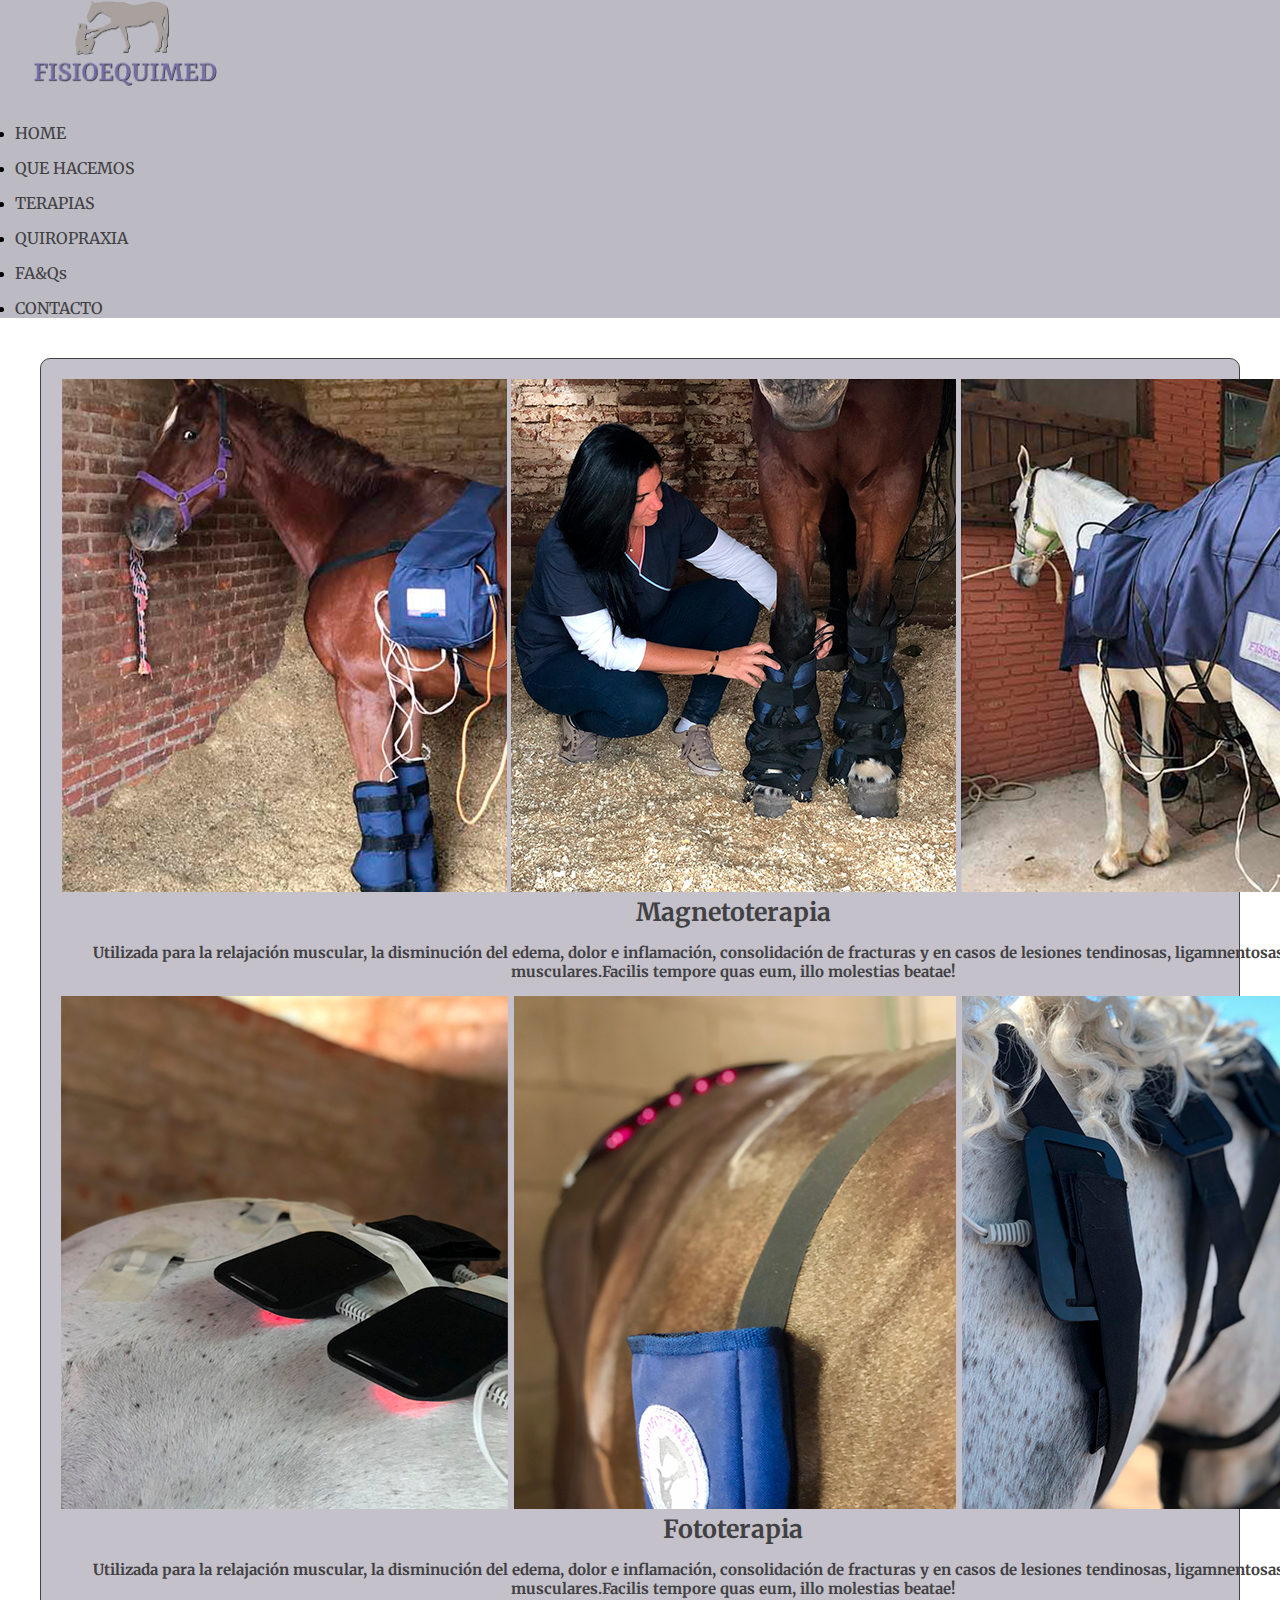
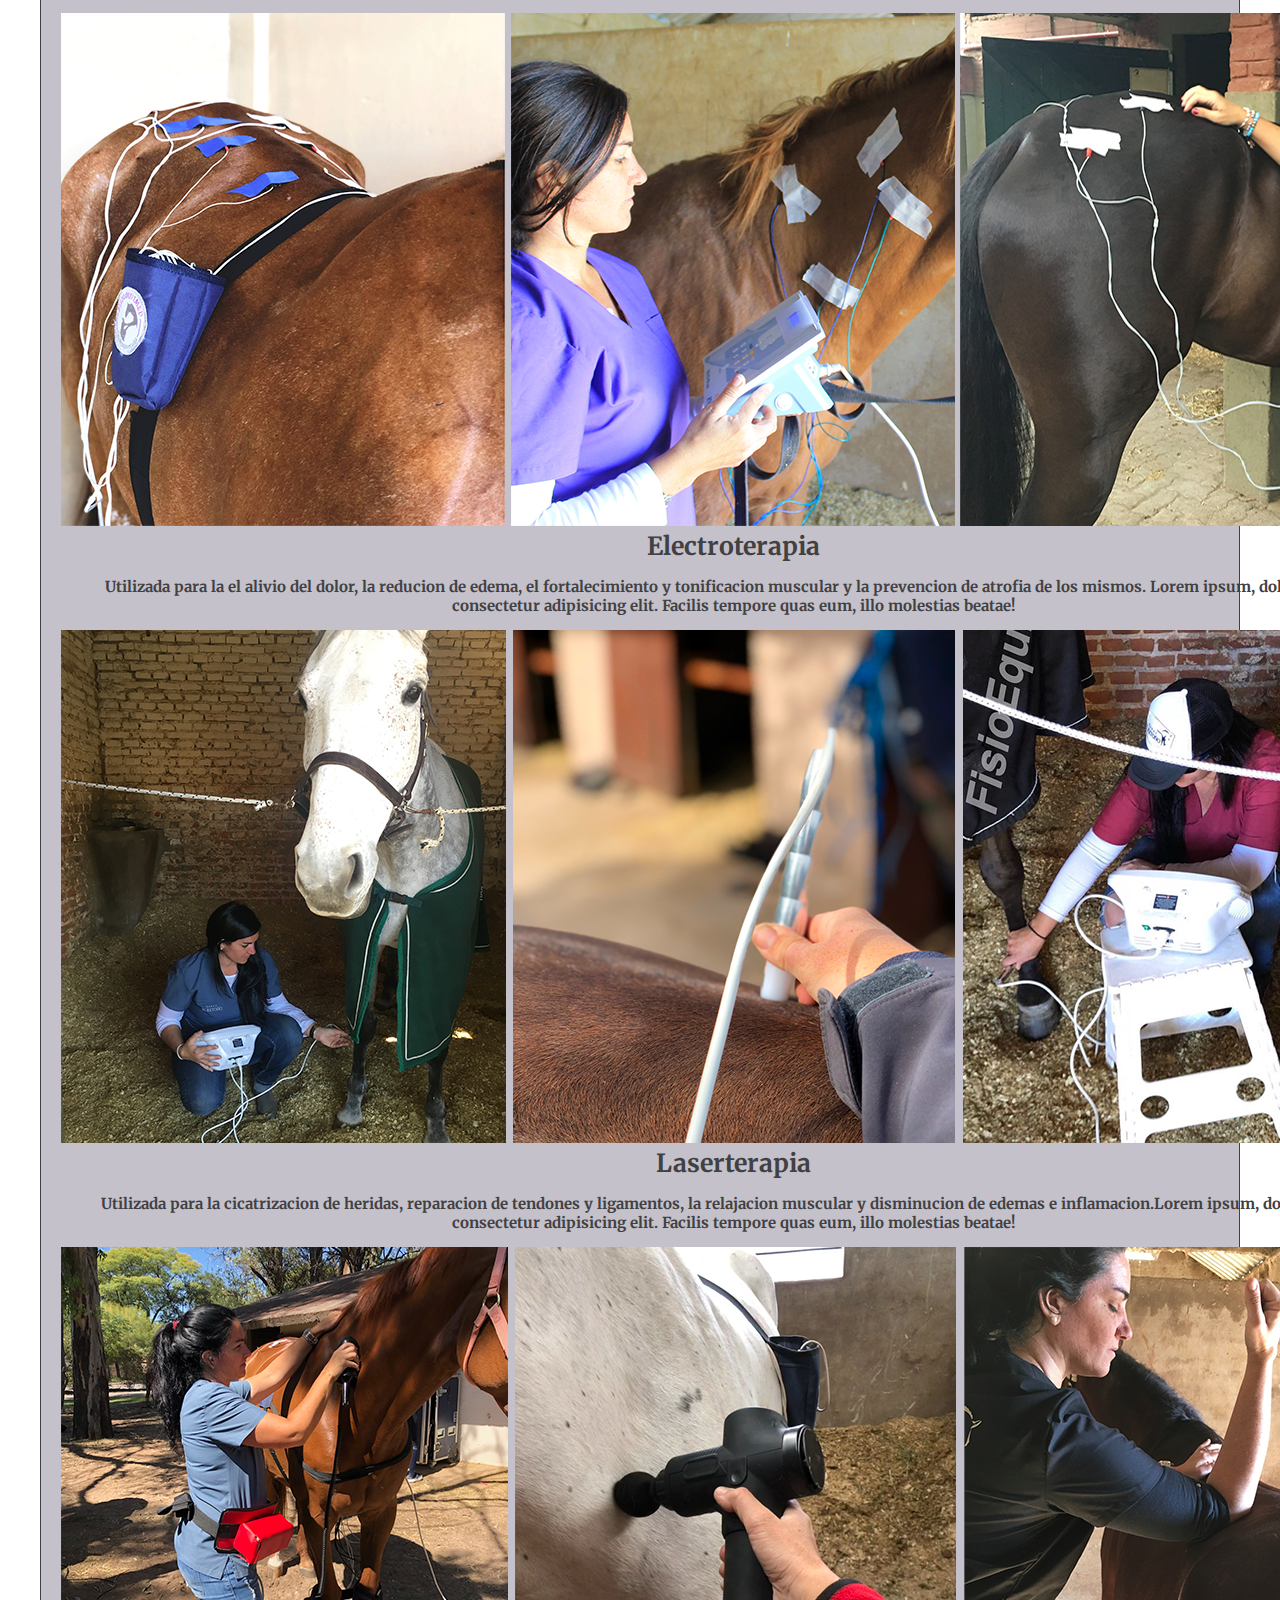
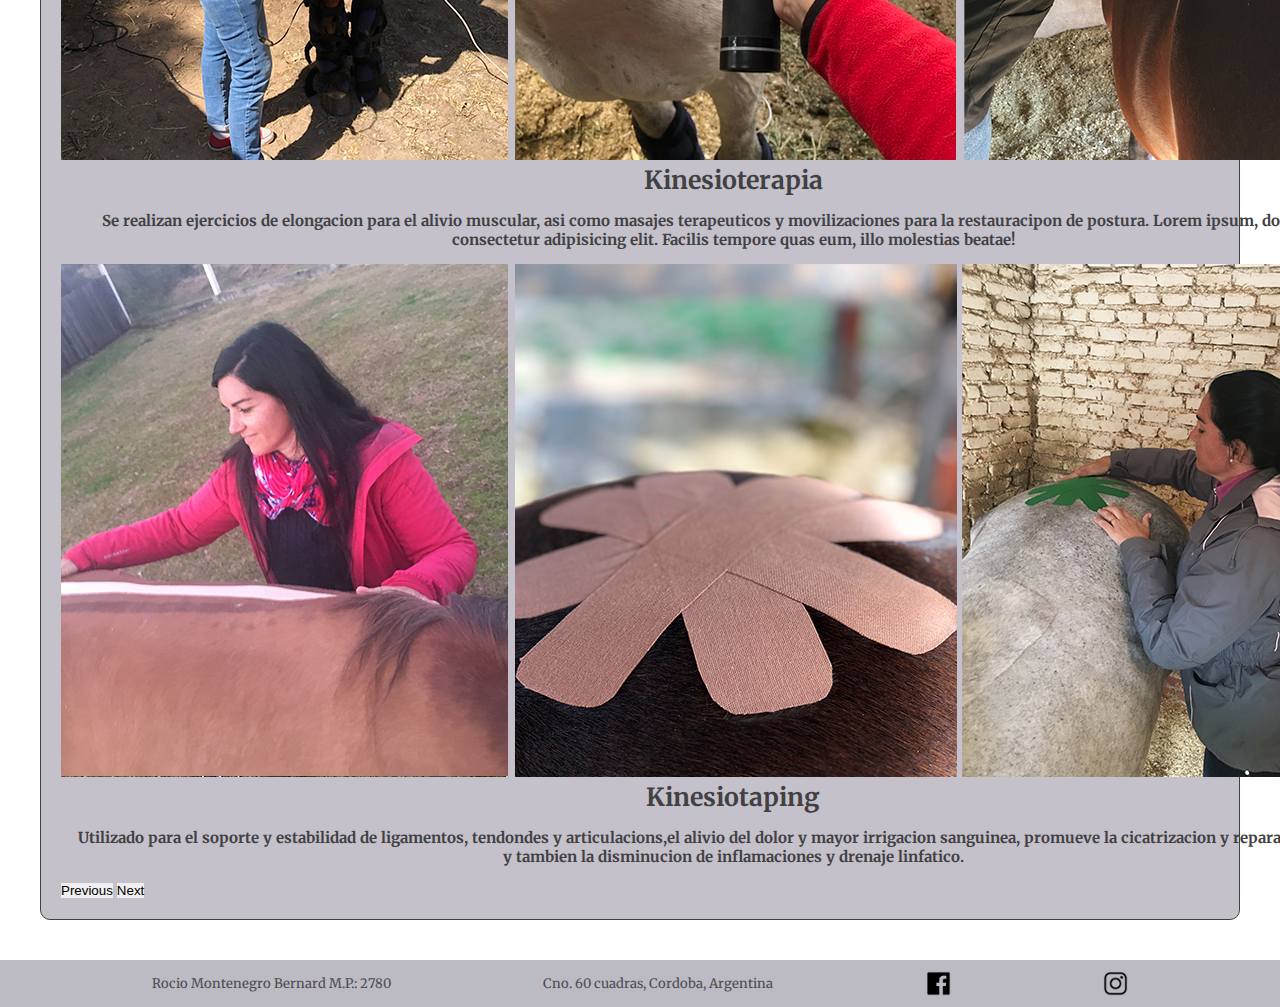
<file: html/terapias.html>
<!DOCTYPE html>
<html lang="en">
<head>
    <meta charset="UTF-8">
    <meta http-equiv="X-UA-Compatible" content="IE=edge">
    <meta name="viewport" content="width=device-width, initial-scale=1.0">
    <meta: name="description" content="Terapias de rehabilitacion y mantienimiento equino." >
    <meta name="keywords" content="fisioterapia, equino, caballo, veterinaria, Magnetoterapia,Electroterapia,Laserterapia,Kinesiotaping,Kinesioterapia">
    <title>TERAPIAS</title>
    <link rel="shortcut icon" href="../jpg/android-icon-36x36.png">
    <link href="https://cdn.jsdelivr.net/npm/bootstrap@5.1.3/dist/css/bootstrap.min.css" rel="stylesheet" integrity="sha384-1BmE4kWBq78iYhFldvKuhfTAU6auU8tT94WrHftjDbrCEXSU1oBoqyl2QvZ6jIW3" crossorigin="anonymous">        
    <link href="https://fonts.googleapis.com/css2?family=Merriweather:wght@300&display=swap" rel="stylesheet">
    <link rel="stylesheet" href="../css/main.css">
</head>
<!--Inicio de Body --> 
<body class="body_terapias">
    <!--Inicio de header -->
    <header class="header">
        <nav class="navbar navbar-expand-lg navbar-light">
            <div class="container-fluid">
              <a class="navbar-brand" href="../index.html"><img src="../jpg/Logo Horizontal sin subtitulo.png" alt="logo Fisioequimed" class="header_isologo"></a>
              <div class="header_title">              
            </div>
            <!--Inicio menu de navegacion -->
            <button class="navbar-toggler" type="button" data-bs-toggle="collapse" data-bs-target="#navbarNav" aria-controls="navbarNav" aria-expanded="false" aria-label="Toggle navigation"><span class="navbar-toggler-icon"></span>
            </button>            
            <div class="collapse navbar-collapse" id="navbarNav">
                <ul class="navbar-nav">
                  <li class="nav-item">
                    <a class="nav-link" aria-current="page" href="../index.html">HOME</a>
                  </li>
                  <li class="nav-item">
                    <a class="nav-link" href="./que_hacemos.html">QUE HACEMOS</a>
                  </li>
                  <li class="nav-item">
                    <a class="nav-link" href="./terapias.html">TERAPIAS</a>
                  </li>                 
                  <li class="nav-item">
                    <a class="nav-link" href="./quiropraxia.html">QUIROPRAXIA</a>
                  </li>                 
                  <li class="nav-item">
                    <a class="nav-link" href="./fa&qs.html">FA&Qs</a>
                  </li>                 
                  <li class="nav-item">
                    <a class="nav-link" href="./contacto.html">CONTACTO</a>
                  </li>                 
                </ul>               
              </div>                         
          </nav> 
          <!--Fin menu de navegacion -->
    </header>
    <!--Fin  de header -->
    <!--Inicio de Contenido -->
    <section class="section_terapias">  
      <div id="carouselExampleCaptions" class="carousel slide" data-bs-ride="carousel">        
        <div class="carousel-inner">
          <div class="carousel-item active" data-bs-interval="10000">
            <img src="../jpg/Magento.png" class="d-block w-100" alt="3 fotos haciendo Magnetoterapia">          
            <h5 class="titulo_section">Magnetoterapia</h5>
            <p class="text_section">Utilizada para la relajación muscular, la disminución del edema, dolor e inflamación, consolidación de fracturas y en casos de lesiones tendinosas, ligamnentosas y esfuerzos musculares.Facilis tempore quas eum, illo molestias beatae!</p>            
          </div>
          <div class="carousel-item" data-bs-interval="10000">
            <img src="../jpg/Fototerapia.png" class="d-block w-100" alt="3 fotos haciendo Fototerapia">          
            <h5 class="titulo_section">Fototerapia</h5>
            <p class="text_section">Utilizada para la relajación muscular, la disminución del edema, dolor e inflamación, consolidación de fracturas y en casos de lesiones tendinosas, ligamnentosas y esfuerzos musculares.Facilis tempore quas eum, illo molestias beatae!</p>            
          </div>
          <div class="carousel-item" data-bs-interval="2000">
            <img src="../jpg/Electro.png" class="d-block w-100" alt="...">            
            <h5 class="titulo_section">Electroterapia</h5>
            <p class="text_section">Utilizada para la el alivio del dolor, la reducion de edema, el fortalecimiento y tonificacion muscular y la prevencion de atrofia de los mismos. Lorem ipsum, dolor sit amet consectetur adipisicing elit. Facilis tempore quas eum, illo molestias beatae!</p>
          </div>
          <div class="carousel-item">
            <img src="../jpg/Laser.png" class="d-block w-100" alt="...">            
            <h5 class="titulo_section">Laserterapia</h5>
            <p class="text_section">Utilizada para la cicatrizacion de heridas, reparacion de tendones y ligamentos, la relajacion muscular y disminucion de edemas e inflamacion.Lorem ipsum, dolor sit amet consectetur adipisicing elit. Facilis tempore quas eum, illo molestias beatae!</p>
          </div>  
          <div class="carousel-item">
            <img src="../jpg/Kinesioterapia.png" class="d-block w-100" alt="...">            
            <h5 class="titulo_section">Kinesioterapia</h5>
            <p class="text_section">Se realizan ejercicios de elongacion para el alivio muscular, asi como masajes terapeuticos  y movilizaciones para la restauracipon de postura. Lorem ipsum, dolor sit amet consectetur adipisicing elit. Facilis tempore quas eum, illo molestias beatae!</p>
          </div>  
          <div class="carousel-item">
            <img src="../jpg/Kinesiotaping.png" class="d-block w-100" alt="...">            
            <h5 class="titulo_section">Kinesiotaping</h5>
            <p class="text_section">Utilizado para el soporte y estabilidad de ligamentos, tendondes y articulacions,el alivio del dolor y mayor irrigacion sanguinea, promueve la cicatrizacion y reparacion de tejidos y tambien la disminucion de inflamaciones y  drenaje linfatico.</p>
          </div>
        </div>
        <button class="carousel-control-prev" type="button" data-bs-target="#carouselExampleCaptions" data-bs-slide="prev">
          <span class="carousel-control-prev-icon" aria-hidden="true"></span>
          <span class="visually-hidden">Previous</span>
        </button>
        <button class="carousel-control-next" type="button" data-bs-target="#carouselExampleCaptions" data-bs-slide="next">
          <span class="carousel-control-next-icon" aria-hidden="true"></span>
          <span class="visually-hidden">Next</span>
        </button>
      </div>                    
    </section>    
    <!--Fin de Contenido -->
    <!--Inicio de footer --> 
    <footer class="footer">
        <p class="txt_footer">Rocio Montenegro Bernard M.P.: 2780 </p>
        <a href="https://goo.gl/maps/PNtbUfPELTD9PaeR7" class="txt_footer" >Cno. 60 cuadras, Cordoba, Argentina</a>
        <a href="https://www.facebook.com/FisioEquiMed/" class="facebook"><img src="../jpg/facebook.png" alt="logo_facebook"></a>   
        <a href="https://www.instagram.com/fisioequimed/?hl=es-la" class="instagram"><img src="../jpg/instagran.png" alt="logo_instagram"></a>         
    </footer>
    <!--Fin de footer --> 
    <!--Inicio de scripts de bootstrap -->
    <script src="https://cdn.jsdelivr.net/npm/@popperjs/core@2.10.2/dist/umd/popper.min.js" integrity="sha384-7+zCNj/IqJ95wo16oMtfsKbZ9ccEh31eOz1HGyDuCQ6wgnyJNSYdrPa03rtR1zdB" crossorigin="anonymous"></script>
    <script src="https://cdn.jsdelivr.net/npm/bootstrap@5.1.3/dist/js/bootstrap.min.js" integrity="sha384-QJHtvGhmr9XOIpI6YVutG+2QOK9T+ZnN4kzFN1RtK3zEFEIsxhlmWl5/YESvpZ13" crossorigin="anonymous"></script>  
    <!--Fin de scripts de bootstrap -->    
</body>
<!--Fin de body --> 
</html>
</file>
<file: css/main.css>
/*Reset*/
* {
  margin: 0;
  padding: 0;
  text-decoration: none;
  border: none;
  outline: none;
  -webkit-box-sizing: border-box;
          box-sizing: border-box;
}

/*Inicio scss Index*/
.body_index {
  background-image: url(../jpg/fondo_index.JPG);
  height: auto;
  width: 100%;
}

.body_index .header {
  background-color: rgba(181, 178, 189, 0.9);
}

.body_index .header_isologo {
  width: 250px;
  height: auto;
  z-index: 100px;
}

.body_index .navbar-collapse {
  -webkit-box-pack: end;
      -ms-flex-pack: end;
          justify-content: end;
}

.body_index .nav-item {
  margin: 15px;
}

.body_index .navbar-light .navbar-nav .nav-link {
  font-family: 'Merriweather', serif;
  color: #414042;
}

.body_index .navbar-light .navbar-nav .nav-link:hover {
  color: #756f9d;
}

.body_index .section_index .titulo_section {
  position: absolute;
  margin-top: 17px;
  margin-left: 80px;
  font-family: 'Merriweather', serif;
  font-size: 30px;
  font-weight: bold;
  color: #414042;
  text-align: center;
}

.body_index .section_index .text_section {
  border: 1px solid #414042;
  border-radius: 10px;
  font-family: 'Merriweather', serif;
  font-size: 15px;
  font-weight: bold;
  color: #414042;
  padding: 115px 100px 30px 100px;
  margin: 100px 980px 100px 50px;
  background-color: rgba(181, 178, 189, 0.8);
  text-align: center;
}

.body_index .footer {
  background-color: rgba(181, 178, 189, 0.9);
  width: 100%;
  display: -webkit-box;
  display: -ms-flexbox;
  display: flex;
  -webkit-box-pack: space-evenly;
      -ms-flex-pack: space-evenly;
          justify-content: space-evenly;
  -webkit-box-align: center;
      -ms-flex-align: center;
          align-items: center;
}

.body_index .footer .txt_footer {
  margin: 15px 0px;
  font-family: 'Merriweather', serif;
  color: #4e4c51;
  font-size: 13px;
}

.body_index .footer .instagram {
  display: -webkit-box;
  display: -ms-flexbox;
  display: flex;
  width: 25px;
  height: 25px;
}

.body_index .footer .facebook {
  display: -webkit-box;
  display: -ms-flexbox;
  display: flex;
  width: 25px;
  height: 25px;
}

/*Fin scss Index*/
/*Inicio scss Que Hacemos*/
.body_quehacemos {
  background-color: white;
  height: auto;
  width: 100%;
}

.body_quehacemos .header {
  background-color: rgba(181, 178, 189, 0.9);
}

.body_quehacemos .header_isologo {
  width: 250px;
  height: auto;
  z-index: 100px;
}

.body_quehacemos .navbar-collapse {
  -webkit-box-pack: end;
      -ms-flex-pack: end;
          justify-content: end;
}

.body_quehacemos .nav-item {
  margin: 15px;
}

.body_quehacemos .navbar-light .navbar-nav .nav-link {
  font-family: 'Merriweather', serif;
  color: #414042;
}

.body_quehacemos .navbar-light .navbar-nav .nav-link:hover {
  color: #756f9d;
}

.body_quehacemos .section_quehacemos {
  border: 1px solid #414042;
  border-radius: 10px;
  padding: 30px;
  background-color: rgba(181, 178, 189, 0.8);
  display: -webkit-box;
  display: -ms-flexbox;
  display: flex;
  -webkit-box-orient: horizontal;
  -webkit-box-direction: normal;
      -ms-flex-direction: row;
          flex-direction: row;
  -webkit-box-pack: justify;
      -ms-flex-pack: justify;
          justify-content: space-between;
  margin: 40px 40px 40px 40px;
}

.body_quehacemos .section_quehacemos .div_section_quehacemo {
  display: -webkit-box;
  display: -ms-flexbox;
  display: flex;
}

.body_quehacemos .section_quehacemos .text_section {
  font-family: 'Merriweather', serif;
  font-size: 15px;
  font-weight: bold;
  color: #414042;
  padding: 30px;
  margin-top: 30px;
}

.body_quehacemos .section_quehacemos .logos_section_quehacemos {
  height: 100px;
  margin-top: 40px;
  margin-left: 30px;
}

.body_quehacemos .section_quehacemos .div_section_img_quehacemos {
  display: -webkit-box;
  display: -ms-flexbox;
  display: flex;
  -webkit-box-orient: vertical;
  -webkit-box-direction: normal;
      -ms-flex-direction: column;
          flex-direction: column;
}

.body_quehacemos .section_quehacemos .img_section_quehacemos {
  border-radius: 5px;
  margin-top: 40px;
  margin-right: 40px;
  height: 500px;
  width: auto;
}

.body_quehacemos .section_quehacemos .text_img {
  font-family: 'Merriweather', serif;
  font-size: 13px;
}

.body_quehacemos .footer {
  background-color: rgba(181, 178, 189, 0.9);
  width: 100%;
  display: -webkit-box;
  display: -ms-flexbox;
  display: flex;
  -webkit-box-pack: space-evenly;
      -ms-flex-pack: space-evenly;
          justify-content: space-evenly;
  -webkit-box-align: center;
      -ms-flex-align: center;
          align-items: center;
}

.body_quehacemos .footer .txt_footer {
  margin: 15px 0px;
  font-family: 'Merriweather', serif;
  color: #4e4c51;
  font-size: 13px;
}

.body_quehacemos .footer .instagram {
  display: -webkit-box;
  display: -ms-flexbox;
  display: flex;
  width: 25px;
  height: 25px;
}

.body_quehacemos .footer .facebook {
  display: -webkit-box;
  display: -ms-flexbox;
  display: flex;
  width: 25px;
  height: 25px;
}

/*Fin scss Quehacemos*/
/*Inicio scss Terapias*/
.body_terapias {
  background-color: white;
  height: auto;
  width: 100%;
}

.body_terapias .header {
  background-color: rgba(181, 178, 189, 0.9);
}

.body_terapias .header_isologo {
  width: 250px;
  height: auto;
  z-index: 100px;
}

.body_terapias .navbar-collapse {
  -webkit-box-pack: end;
      -ms-flex-pack: end;
          justify-content: end;
}

.body_terapias .nav-item {
  margin: 15px;
}

.body_terapias .navbar-light .navbar-nav .nav-link {
  font-family: 'Merriweather', serif;
  color: #414042;
}

.body_terapias .navbar-light .navbar-nav .nav-link:hover {
  color: #756f9d;
}

.body_terapias .section_terapias {
  border: 1px solid #414042;
  border-radius: 10px;
  padding: 20px;
  background-color: rgba(181, 178, 189, 0.8);
  display: -webkit-box;
  display: -ms-flexbox;
  display: flex;
  -webkit-box-orient: horizontal;
  -webkit-box-direction: normal;
      -ms-flex-direction: row;
          flex-direction: row;
  -webkit-box-pack: justify;
      -ms-flex-pack: justify;
          justify-content: space-between;
  margin: 40px;
}

.body_terapias .section_terapias .titulo_section {
  font-family: 'Merriweather', serif;
  font-size: 25px;
  font-weight: bold;
  color: #414042;
  text-align: center;
}

.body_terapias .section_terapias .text_section {
  font-family: 'Merriweather', serif;
  font-size: 15px;
  font-weight: bold;
  color: #414042;
  padding: 15px;
  text-align: center;
}

.body_terapias .footer {
  background-color: rgba(181, 178, 189, 0.9);
  width: 100%;
  display: -webkit-box;
  display: -ms-flexbox;
  display: flex;
  -webkit-box-pack: space-evenly;
      -ms-flex-pack: space-evenly;
          justify-content: space-evenly;
  -webkit-box-align: center;
      -ms-flex-align: center;
          align-items: center;
}

.body_terapias .footer .txt_footer {
  margin: 15px 0px;
  font-family: 'Merriweather', serif;
  color: #4e4c51;
  font-size: 13px;
}

.body_terapias .footer .instagram {
  display: -webkit-box;
  display: -ms-flexbox;
  display: flex;
  width: 25px;
  height: 25px;
}

.body_terapias .footer .facebook {
  display: -webkit-box;
  display: -ms-flexbox;
  display: flex;
  width: 25px;
  height: 25px;
}

/*Fin scss Terapias*/
/*Inicio scss Quiropraxia*/
.body_quiropraxia {
  background-color: white;
  height: auto;
  width: 100%;
}

.body_quiropraxia .header {
  background-color: rgba(181, 178, 189, 0.9);
}

.body_quiropraxia .header_isologo {
  width: 250px;
  height: auto;
  z-index: 100px;
}

.body_quiropraxia .navbar-collapse {
  -webkit-box-pack: end;
      -ms-flex-pack: end;
          justify-content: end;
}

.body_quiropraxia .nav-item {
  margin: 15px;
}

.body_quiropraxia .navbar-light .navbar-nav .nav-link {
  font-family: 'Merriweather', serif;
  color: #414042;
}

.body_quiropraxia .navbar-light .navbar-nav .nav-link:hover {
  color: #756f9d;
}

.body_quiropraxia .section_quiropraxia_intro {
  display: -webkit-box;
  display: -ms-flexbox;
  display: flex;
  -webkit-box-orient: vertical;
  -webkit-box-direction: normal;
      -ms-flex-direction: column;
          flex-direction: column;
  -webkit-box-pack: center;
      -ms-flex-pack: center;
          justify-content: center;
  border: 1px solid #414042;
  border-radius: 10px;
  padding: 20px;
  background-color: rgba(181, 178, 189, 0.8);
  margin: 40px;
}

.body_quiropraxia .section_quiropraxia_intro .img_div_section_quiropraxia {
  width: 100%;
}

.body_quiropraxia .section_quiropraxia_intro .logo_section_quiropraxia {
  width: 500px;
  margin-left: 90px;
  margin-top: 70px;
  position: absolute;
}

.body_quiropraxia .section_quiropraxia_intro .div_section_quiropraxia {
  display: -webkit-box;
  display: -ms-flexbox;
  display: flex;
}

.body_quiropraxia .section_quiropraxia_intro .div_section_quiropraxia .text_section {
  font-family: 'Merriweather', serif;
  font-size: 15px;
  font-weight: bold;
  color: #414042;
  padding: 30px;
  margin-top: 30px;
}

.body_quiropraxia .section_quiropraxia_grid {
  border: 1px solid #414042;
  border-radius: 10px;
  padding: 20px;
  background-color: rgba(181, 178, 189, 0.8);
  display: -webkit-box;
  display: -ms-flexbox;
  display: flex;
  -webkit-box-orient: horizontal;
  -webkit-box-direction: normal;
      -ms-flex-direction: row;
          flex-direction: row;
  -webkit-box-pack: justify;
      -ms-flex-pack: justify;
          justify-content: space-between;
  margin: 40px;
}

.body_quiropraxia .section_quiropraxia_grid .div_section_grid_quiropraxia {
  display: -ms-grid;
  display: grid;
  -ms-grid-columns: 1fr 2fr 1fr;
      grid-template-columns: 1fr 2fr 1fr;
  -ms-grid-rows: 1fr 1fr;
      grid-template-rows: 1fr 1fr;
}

.body_quiropraxia .section_quiropraxia_grid .div_section_grid_quiropraxia .img_section_quiropraxia {
  width: 100%;
}

.body_quiropraxia .section_quiropraxia_grid .img_section_quiropraxia:nth-child(1) {
  -ms-grid-column: 1;
  -ms-grid-column-span: 1;
  grid-column: 1/2;
  -ms-grid-row: 1;
  -ms-grid-row-span: 1;
  grid-row: 1/2;
}

.body_quiropraxia .section_quiropraxia_grid .img_section_quiropraxia:nth-child(2) {
  -ms-grid-column: 2;
  -ms-grid-column-span: 1;
  grid-column: 2/3;
  -ms-grid-row: 1;
  -ms-grid-row-span: 1;
  grid-row: 1/2;
}

.body_quiropraxia .section_quiropraxia_grid .img_section_quiropraxia:nth-child(3) {
  -ms-grid-column: 2;
  -ms-grid-column-span: 1;
  grid-column: 2/3;
  -ms-grid-row: 2;
  -ms-grid-row-span: 1;
  grid-row: 2/3;
}

.body_quiropraxia .section_quiropraxia_grid .img_section_quiropraxia:nth-child(4) {
  -ms-grid-column: 3;
  -ms-grid-column-span: 1;
  grid-column: 3/4;
  -ms-grid-row: 1;
  -ms-grid-row-span: 1;
  grid-row: 1/2;
}

.body_quiropraxia .section_quiropraxia_grid .img_section_quiropraxia:nth-child(5) {
  -ms-grid-column: 1;
  -ms-grid-column-span: 1;
  grid-column: 1/2;
  -ms-grid-row: 2;
  -ms-grid-row-span: 1;
  grid-row: 2/3;
}

.body_quiropraxia .section_quiropraxia_grid .img_section_quiropraxia:nth-child(6) {
  -ms-grid-column: 3;
  -ms-grid-column-span: 1;
  grid-column: 3/4;
  -ms-grid-row: 2;
  -ms-grid-row-span: 1;
  grid-row: 2/3;
}

.body_quiropraxia .footer {
  background-color: rgba(181, 178, 189, 0.9);
  width: 100%;
  display: -webkit-box;
  display: -ms-flexbox;
  display: flex;
  -webkit-box-pack: space-evenly;
      -ms-flex-pack: space-evenly;
          justify-content: space-evenly;
  -webkit-box-align: center;
      -ms-flex-align: center;
          align-items: center;
}

.body_quiropraxia .footer .txt_footer {
  margin: 15px 0px;
  font-family: 'Merriweather', serif;
  color: #4e4c51;
  font-size: 13px;
}

.body_quiropraxia .footer .instagram {
  display: -webkit-box;
  display: -ms-flexbox;
  display: flex;
  width: 25px;
  height: 25px;
}

.body_quiropraxia .footer .facebook {
  display: -webkit-box;
  display: -ms-flexbox;
  display: flex;
  width: 25px;
  height: 25px;
}

/*Fin scss Quiropraxia*/
/*Inicio scss FA&Qs*/
.body_faqs {
  background-color: white;
  height: auto;
  width: 100%;
}

.body_faqs .header {
  background-color: rgba(181, 178, 189, 0.9);
}

.body_faqs .header_isologo {
  width: 250px;
  height: auto;
  z-index: 100px;
}

.body_faqs .navbar-collapse {
  -webkit-box-pack: end;
      -ms-flex-pack: end;
          justify-content: end;
}

.body_faqs .nav-item {
  margin: 15px;
}

.body_faqs .navbar-light .navbar-nav .nav-link {
  font-family: 'Merriweather', serif;
  color: #414042;
}

.body_faqs .navbar-light .navbar-nav .nav-link:hover {
  color: #756f9d;
}

.body_faqs .section_faqs {
  border: 1px solid #414042;
  border-radius: 10px;
  padding: 20px;
  background-color: rgba(181, 178, 189, 0.8);
  display: -webkit-box;
  display: -ms-flexbox;
  display: flex;
  -webkit-box-orient: vertical;
  -webkit-box-direction: normal;
      -ms-flex-direction: column;
          flex-direction: column;
  -webkit-box-pack: center;
      -ms-flex-pack: center;
          justify-content: center;
  margin: 40px;
}

.body_faqs .section_faqs .tituloppal_section {
  font-family: 'Merriweather', serif;
  font-size: 35px;
  padding: 15px;
  font-weight: bold;
  color: #414042;
  text-align: center;
}

.body_faqs .section_faqs .titulo_section {
  font-family: 'Merriweather', serif;
  font-size: 25px;
  padding: 10px;
  font-weight: bold;
  color: #414042;
  text-align: center;
}

.body_faqs .section_faqs .text_section {
  font-family: 'Merriweather', serif;
  font-size: 15px;
  font-weight: bold;
  color: #414042;
  padding: 15px;
  text-align: center;
}

.body_faqs .section_faqs .vid_section_faqs {
  margin-left: 420px;
}

.body_faqs .footer {
  background-color: rgba(181, 178, 189, 0.9);
  width: 100%;
  display: -webkit-box;
  display: -ms-flexbox;
  display: flex;
  -webkit-box-pack: space-evenly;
      -ms-flex-pack: space-evenly;
          justify-content: space-evenly;
  -webkit-box-align: center;
      -ms-flex-align: center;
          align-items: center;
}

.body_faqs .footer .txt_footer {
  margin: 15px 0px;
  font-family: 'Merriweather', serif;
  color: #4e4c51;
  font-size: 13px;
}

.body_faqs .footer .instagram {
  display: -webkit-box;
  display: -ms-flexbox;
  display: flex;
  width: 25px;
  height: 25px;
}

.body_faqs .footer .facebook {
  display: -webkit-box;
  display: -ms-flexbox;
  display: flex;
  width: 25px;
  height: 25px;
}

/*Fin scss FA&Qs*/
/*Inicio scss Contacto*/
.body_contacto {
  background-image: url(../jpg/fondo_contacto.jpg);
  height: auto;
  width: 100%;
}

.body_contacto .header {
  background-color: rgba(181, 178, 189, 0.9);
}

.body_contacto .header_isologo {
  width: 250px;
  height: auto;
  z-index: 100px;
}

.body_contacto .navbar-collapse {
  -webkit-box-pack: end;
      -ms-flex-pack: end;
          justify-content: end;
}

.body_contacto .nav-item {
  margin: 15px;
}

.body_contacto .navbar-light .navbar-nav .nav-link {
  font-family: 'Merriweather', serif;
  color: #414042;
}

.body_contacto .navbar-light .navbar-nav .nav-link:hover {
  color: #756f9d;
}

.body_contacto .section_contacto .div_section_contacto {
  display: -webkit-box;
  display: -ms-flexbox;
  display: flex;
  -webkit-box-pack: space-evenly;
      -ms-flex-pack: space-evenly;
          justify-content: space-evenly;
  background-color: rgba(181, 178, 189, 0.9);
  border: 1px solid #414042;
  border-radius: 10px;
  margin: 40px;
  width: 40%;
  height: 600px;
}

.body_contacto .section_contacto .contenido_formulario {
  display: -webkit-box;
  display: -ms-flexbox;
  display: flex;
  -webkit-box-orient: vertical;
  -webkit-box-direction: normal;
      -ms-flex-direction: column;
          flex-direction: column;
  -webkit-box-align: start;
      -ms-flex-align: start;
          align-items: flex-start;
  width: 500px;
  margin: 50px;
  padding: 10px;
}

.body_contacto .section_contacto .contenido_formulario .input {
  margin: 4px;
  border: 1px solid #414042;
  font-family: 'Merriweather', serif;
  color: #4e4c51;
  font-size: 13px;
}

.body_contacto .section_contacto .contenido_formulario .input_button {
  margin: 4px;
  border: 1px solid #414042;
  font-family: 'Merriweather', serif;
  color: #4e4c51;
  width: 100px;
  font-size: 13px;
}

.body_contacto .footer {
  background-color: rgba(181, 178, 189, 0.9);
  width: 100%;
  display: -webkit-box;
  display: -ms-flexbox;
  display: flex;
  -webkit-box-pack: space-evenly;
      -ms-flex-pack: space-evenly;
          justify-content: space-evenly;
  -webkit-box-align: center;
      -ms-flex-align: center;
          align-items: center;
}

.body_contacto .footer .txt_footer {
  margin: 15px 0px;
  font-family: 'Merriweather', serif;
  color: #4e4c51;
  font-size: 13px;
}

.body_contacto .footer .instagram {
  display: -webkit-box;
  display: -ms-flexbox;
  display: flex;
  width: 25px;
  height: 25px;
}

.body_contacto .footer .facebook {
  display: -webkit-box;
  display: -ms-flexbox;
  display: flex;
  width: 25px;
  height: 25px;
}

/*Fin scss Contacto*/
/*Inicio Media Queries*/
/*Inicio Media Queries para Mobile*/
/*Inicio Media Queries Index, para mobile*/
@media screen and (max-width: 420px) {
  .body_index {
    background-image: url(../jpg/fondo_index_mobile.jpg);
    height: auto;
    width: 100%;
  }
  .body_index .header {
    position: -webkit-sticky;
    position: sticky;
    margin-top: 0px;
    background-color: rgba(181, 178, 189, 0.9);
  }
  .body_index .header_isologo {
    width: 150px;
    height: auto;
    z-index: 100px;
  }
  .body_index .navbar-collapse {
    -webkit-box-pack: end;
        -ms-flex-pack: end;
            justify-content: end;
  }
  .body_index .nav-item {
    margin: 15px;
  }
  .body_index .navbar-light .navbar-nav .nav-link {
    font-size: 14px;
    font-family: 'Merriweather', serif;
    color: #414042;
  }
  .body_index .navbar-light .navbar-nav .nav-link:hover {
    color: #756f9d;
  }
  .body_index .section_index {
    display: -webkit-box;
    display: -ms-flexbox;
    display: flex;
    -webkit-box-orient: vertical;
    -webkit-box-direction: normal;
        -ms-flex-direction: column;
            flex-direction: column;
    -webkit-box-align: center;
        -ms-flex-align: center;
            align-items: center;
    -webkit-box-pack: start;
        -ms-flex-pack: start;
            justify-content: start;
  }
  .body_index .section_index .titulo_section {
    padding: 10px;
    margin: 20px;
    font-family: 'Merriweather', serif;
    font-size: 16px;
    font-weight: bold;
    color: #414042;
    text-align: center;
  }
  .body_index .section_index .text_section {
    border: 1px solid #414042;
    border-radius: 10px;
    font-family: 'Merriweather', serif;
    font-size: 12px;
    color: #414042;
    padding: 60px 20px 20px 20px;
    margin: 20px;
    background-color: rgba(181, 178, 189, 0.8);
    text-align: center;
  }
  .body_index .footer {
    margin-bottom: 0px;
    position: fixed;
    bottom: 0px;
    background-color: rgba(181, 178, 189, 0.9);
    width: 100%;
    display: -webkit-box;
    display: -ms-flexbox;
    display: flex;
    -webkit-box-pack: space-evenly;
        -ms-flex-pack: space-evenly;
            justify-content: space-evenly;
    -webkit-box-align: center;
        -ms-flex-align: center;
            align-items: center;
  }
  .body_index .footer .txt_footer {
    margin: 15px 0px;
    font-family: 'Merriweather', serif;
    color: #4e4c51;
    font-size: 8px;
  }
  .body_index .footer .instagram {
    display: -webkit-box;
    display: -ms-flexbox;
    display: flex;
    width: 15px;
    height: 15px;
  }
  .body_index .footer .facebook {
    display: -webkit-box;
    display: -ms-flexbox;
    display: flex;
    width: 15px;
    height: 15px;
  }
}

/*Fin Media Queries Index, para mobile*/
/*Inicio Media Queries Que hacemos, para mobile*/
@media screen and (max-width: 420px) {
  .body_quehacemos {
    background-color: white;
    height: auto;
    width: 100%;
  }
  .body_quehacemos .header {
    position: -webkit-sticky;
    position: sticky;
    margin-top: 0px;
    background-color: rgba(181, 178, 189, 0.9);
  }
  .body_quehacemos .header_isologo {
    width: 150px;
    height: auto;
    z-index: 100px;
  }
  .body_quehacemos .navbar-collapse {
    -webkit-box-pack: end;
        -ms-flex-pack: end;
            justify-content: end;
  }
  .body_quehacemos .nav-item {
    margin: 15px;
  }
  .body_quehacemos .navbar-light .navbar-nav .nav-link {
    font-size: 14px;
    font-family: 'Merriweather', serif;
    color: #414042;
  }
  .body_quehacemos .navbar-light .navbar-nav .nav-link:hover {
    color: #756f9d;
  }
  .body_quehacemos .section_quehacemos {
    border: 1px solid #414042;
    border-radius: 10px;
    padding: 30px;
    background-color: rgba(181, 178, 189, 0.8);
    display: -webkit-box;
    display: -ms-flexbox;
    display: flex;
    -webkit-box-orient: vertical;
    -webkit-box-direction: normal;
        -ms-flex-direction: column;
            flex-direction: column;
    -webkit-box-pack: center;
        -ms-flex-pack: center;
            justify-content: center;
    margin: 20px;
  }
  .body_quehacemos .section_quehacemos .div_section_quehacemo {
    display: -webkit-box;
    display: -ms-flexbox;
    display: flex;
  }
  .body_quehacemos .section_quehacemos .text_section {
    font-family: 'Merriweather', serif;
    font-size: 12px;
    font-weight: bold;
    color: #414042;
    padding: 20px;
    margin-top: 10px;
  }
  .body_quehacemos .section_quehacemos .logos_section_quehacemos {
    height: 40px;
    margin-top: 15px;
    margin-left: 40px;
  }
  .body_quehacemos .section_quehacemos .div_section_img_quehacemos {
    display: -webkit-box;
    display: -ms-flexbox;
    display: flex;
    -webkit-box-orient: vertical;
    -webkit-box-direction: normal;
        -ms-flex-direction: column;
            flex-direction: column;
    -webkit-box-align: center;
        -ms-flex-align: center;
            align-items: center;
    -webkit-box-pack: center;
        -ms-flex-pack: center;
            justify-content: center;
  }
  .body_quehacemos .section_quehacemos .img_section_quehacemos {
    border-radius: 5px;
    margin-top: 40px;
    margin-left: 35px;
    height: auto;
    width: 300px;
  }
  .body_quehacemos .section_quehacemos .text_img {
    font-size: 10px;
    font-family: 'Merriweather', serif;
    font-size: 12px;
    color: #414042;
    text-align: center;
  }
  .body_quehacemos .footer {
    margin-bottom: 0px;
    bottom: 0px;
    background-color: rgba(181, 178, 189, 0.9);
    width: 100%;
    display: -webkit-box;
    display: -ms-flexbox;
    display: flex;
    -webkit-box-pack: space-evenly;
        -ms-flex-pack: space-evenly;
            justify-content: space-evenly;
    -webkit-box-align: center;
        -ms-flex-align: center;
            align-items: center;
  }
  .body_quehacemos .footer .txt_footer {
    margin: 15px 0px;
    font-family: 'Merriweather', serif;
    color: #4e4c51;
    font-size: 8px;
  }
  .body_quehacemos .footer .instagram {
    display: -webkit-box;
    display: -ms-flexbox;
    display: flex;
    width: 15px;
    height: 15px;
  }
  .body_quehacemos .footer .facebook {
    display: -webkit-box;
    display: -ms-flexbox;
    display: flex;
    width: 15px;
    height: 15px;
  }
}

/*Fin Media Queries Que hacemos, para mobile*/
/*Inicio Media Queries Terapias, para mobile*/
@media screen and (max-width: 420px) {
  .body_terapias {
    background-image: url(../jpg/fondo_terapias_mobile.jpg);
    height: auto;
    width: 100%;
  }
  .body_terapias .header {
    position: -webkit-sticky;
    position: sticky;
    margin-top: 0px;
    background-color: rgba(181, 178, 189, 0.9);
  }
  .body_terapias .header_isologo {
    width: 150px;
    height: auto;
    z-index: 100px;
  }
  .body_terapias .navbar-collapse {
    -webkit-box-pack: end;
        -ms-flex-pack: end;
            justify-content: end;
  }
  .body_terapias .nav-item {
    margin: 15px;
  }
  .body_terapias .navbar-light .navbar-nav .nav-link {
    font-size: 14px;
    font-family: 'Merriweather', serif;
    color: #414042;
  }
  .body_terapias .navbar-light .navbar-nav .nav-link:hover {
    color: #756f9d;
  }
  .body_terapias .section_terapias {
    border: 1px solid #414042;
    border-radius: 10px;
    padding: 10px;
    background-color: rgba(181, 178, 189, 0.8);
    display: -webkit-box;
    display: -ms-flexbox;
    display: flex;
    -webkit-box-orient: horizontal;
    -webkit-box-direction: normal;
        -ms-flex-direction: row;
            flex-direction: row;
    -webkit-box-pack: justify;
        -ms-flex-pack: justify;
            justify-content: space-between;
    margin: 100px 20px 20px 20px;
  }
  .body_terapias .section_terapias .titulo_section {
    font-family: 'Merriweather', serif;
    font-size: 16px;
    font-weight: bold;
    color: #414042;
    text-align: center;
  }
  .body_terapias .section_terapias .text_section {
    font-family: 'Merriweather', serif;
    font-size: 12px;
    color: #414042;
    padding: 5px;
    text-align: center;
  }
  .body_terapias .footer {
    margin-bottom: 0px;
    position: fixed;
    bottom: 0px;
    background-color: rgba(181, 178, 189, 0.9);
    width: 100%;
    display: -webkit-box;
    display: -ms-flexbox;
    display: flex;
    -webkit-box-pack: space-evenly;
        -ms-flex-pack: space-evenly;
            justify-content: space-evenly;
    -webkit-box-align: center;
        -ms-flex-align: center;
            align-items: center;
  }
  .body_terapias .footer .txt_footer {
    margin: 15px 0px;
    font-family: 'Merriweather', serif;
    color: #4e4c51;
    font-size: 8px;
  }
  .body_terapias .footer .instagram {
    display: -webkit-box;
    display: -ms-flexbox;
    display: flex;
    width: 15px;
    height: 15px;
  }
  .body_terapias .footer .facebook {
    display: -webkit-box;
    display: -ms-flexbox;
    display: flex;
    width: 15px;
    height: 15px;
  }
}

/*Fin Media Queries Terapias, para mobile*/
/*Inicio Media Queries Quiropraxia, para mobile*/
@media screen and (max-width: 420px) {
  .body_quiropraxia {
    background-color: white;
    height: auto;
    width: 100%;
  }
  .body_quiropraxia .header {
    position: -webkit-sticky;
    position: sticky;
    margin-top: 0px;
    background-color: rgba(181, 178, 189, 0.9);
  }
  .body_quiropraxia .header_isologo {
    width: 150px;
    height: auto;
    z-index: 100px;
  }
  .body_quiropraxia .navbar-collapse {
    -webkit-box-pack: end;
        -ms-flex-pack: end;
            justify-content: end;
  }
  .body_quiropraxia .nav-item {
    margin: 15px;
  }
  .body_quiropraxia .navbar-light .navbar-nav .nav-link {
    font-size: 14px;
    font-family: 'Merriweather', serif;
    color: #414042;
  }
  .body_quiropraxia .navbar-light .navbar-nav .nav-link:hover {
    color: #756f9d;
  }
  .body_quiropraxia .section_quiropraxia_intro {
    display: -webkit-box;
    display: -ms-flexbox;
    display: flex;
    -webkit-box-orient: vertical;
    -webkit-box-direction: normal;
        -ms-flex-direction: column;
            flex-direction: column;
    -webkit-box-pack: center;
        -ms-flex-pack: center;
            justify-content: center;
    border: 1px solid #414042;
    border-radius: 10px;
    padding: 5px;
    background-color: rgba(181, 178, 189, 0.8);
    margin: 20px;
  }
  .body_quiropraxia .section_quiropraxia_intro .logo_section_quiropraxia {
    width: 200px;
    margin-top: 20px;
    position: relative;
  }
  .body_quiropraxia .section_quiropraxia_intro .div_section_quiropraxia {
    display: -webkit-box;
    display: -ms-flexbox;
    display: flex;
    -webkit-box-orient: vertical;
    -webkit-box-direction: normal;
        -ms-flex-direction: column;
            flex-direction: column;
  }
  .body_quiropraxia .section_quiropraxia_intro .div_section_quiropraxia .img_div_section_quiropraxia {
    margin-top: 20px;
  }
  .body_quiropraxia .section_quiropraxia_intro .div_section_quiropraxia .text_section {
    font-family: 'Merriweather', serif;
    font-size: 12px;
    color: #414042;
    padding: 10px;
  }
  .body_quiropraxia .section_quiropraxia_grid {
    border: 1px solid #414042;
    border-radius: 10px;
    padding: 10px;
    background-color: rgba(181, 178, 189, 0.8);
    display: -webkit-box;
    display: -ms-flexbox;
    display: flex;
    -webkit-box-orient: horizontal;
    -webkit-box-direction: normal;
        -ms-flex-direction: row;
            flex-direction: row;
    -webkit-box-pack: justify;
        -ms-flex-pack: justify;
            justify-content: space-between;
    margin: 20px;
  }
  .body_quiropraxia .section_quiropraxia_grid .div_section_grid_quiropraxia {
    display: -webkit-box;
    display: -ms-flexbox;
    display: flex;
    -webkit-box-orient: vertical;
    -webkit-box-direction: normal;
        -ms-flex-direction: column;
            flex-direction: column;
  }
  .body_quiropraxia .section_quiropraxia_grid .div_section_grid_quiropraxia .img_section_quiropraxia {
    width: 100%;
  }
  .body_quiropraxia .footer {
    margin-bottom: 0px;
    bottom: 0px;
    background-color: rgba(181, 178, 189, 0.9);
    width: 100%;
    display: -webkit-box;
    display: -ms-flexbox;
    display: flex;
    -webkit-box-pack: space-evenly;
        -ms-flex-pack: space-evenly;
            justify-content: space-evenly;
    -webkit-box-align: center;
        -ms-flex-align: center;
            align-items: center;
  }
  .body_quiropraxia .footer .txt_footer {
    margin: 15px 0px;
    font-family: 'Merriweather', serif;
    color: #4e4c51;
    font-size: 8px;
  }
  .body_quiropraxia .footer .instagram {
    display: -webkit-box;
    display: -ms-flexbox;
    display: flex;
    width: 15px;
    height: 15px;
  }
  .body_quiropraxia .footer .facebook {
    display: -webkit-box;
    display: -ms-flexbox;
    display: flex;
    width: 15px;
    height: 15px;
  }
}

/*Fin Media Queries Quiropraxia, para mobile*/
/*Inicio Media Queries FA&Qs, para mobile*/
@media screen and (max-width: 420px) {
  .body_faqs {
    background-color: white;
    height: auto;
    width: 100%;
  }
  .body_faqs .header {
    position: -webkit-sticky;
    position: sticky;
    margin-top: 0px;
    background-color: rgba(181, 178, 189, 0.9);
  }
  .body_faqs .header_isologo {
    width: 150px;
    height: auto;
    z-index: 100px;
  }
  .body_faqs .navbar-collapse {
    -webkit-box-pack: end;
        -ms-flex-pack: end;
            justify-content: end;
  }
  .body_faqs .nav-item {
    margin: 15px;
  }
  .body_faqs .navbar-light .navbar-nav .nav-link {
    font-size: 14px;
    font-family: 'Merriweather', serif;
    color: #414042;
  }
  .body_faqs .navbar-light .navbar-nav .nav-link:hover {
    color: #756f9d;
  }
  .body_faqs .section_faqs {
    border: 1px solid #414042;
    border-radius: 10px;
    padding: 10px;
    background-color: rgba(181, 178, 189, 0.8);
    display: -webkit-box;
    display: -ms-flexbox;
    display: flex;
    -webkit-box-orient: vertical;
    -webkit-box-direction: normal;
        -ms-flex-direction: column;
            flex-direction: column;
    -webkit-box-pack: center;
        -ms-flex-pack: center;
            justify-content: center;
    -webkit-box-align: center;
        -ms-flex-align: center;
            align-items: center;
    margin: 20px;
  }
  .body_faqs .section_faqs .tituloppal_section {
    font-family: 'Merriweather', serif;
    font-size: 20px;
    padding: 7px;
    font-weight: bold;
    color: #414042;
    text-align: center;
  }
  .body_faqs .section_faqs .titulo_section {
    font-family: 'Merriweather', serif;
    font-size: 17px;
    padding: 5px;
    font-weight: bold;
    color: #414042;
    text-align: center;
  }
  .body_faqs .section_faqs .text_section {
    font-family: 'Merriweather', serif;
    font-size: 12px;
    color: #414042;
    padding: 5px;
    text-align: center;
  }
  .body_faqs .section_faqs .vid_section_faqs {
    margin-left: 10px;
    width: 300px;
  }
  .body_faqs .footer {
    margin-bottom: 0px;
    bottom: 0px;
    background-color: rgba(181, 178, 189, 0.9);
    width: 100%;
    display: -webkit-box;
    display: -ms-flexbox;
    display: flex;
    -webkit-box-pack: space-evenly;
        -ms-flex-pack: space-evenly;
            justify-content: space-evenly;
    -webkit-box-align: center;
        -ms-flex-align: center;
            align-items: center;
  }
  .body_faqs .footer .txt_footer {
    margin: 15px 0px;
    font-family: 'Merriweather', serif;
    color: #4e4c51;
    font-size: 8px;
  }
  .body_faqs .footer .instagram {
    display: -webkit-box;
    display: -ms-flexbox;
    display: flex;
    width: 15px;
    height: 15px;
  }
  .body_faqs .footer .facebook {
    display: -webkit-box;
    display: -ms-flexbox;
    display: flex;
    width: 15px;
    height: 15px;
  }
}

/*Fin Media Queries FA&Qs, para mobile*/
/*Inicio Media Queries Contacto, para mobile*/
@media screen and (max-width: 420px) {
  .body_contacto {
    background-image: url(../jpg/fondo_contacto_mobile.jpg);
    height: auto;
    width: 100%;
  }
  .body_contacto .header {
    position: -webkit-sticky;
    position: sticky;
    margin-top: 0px;
    background-color: rgba(181, 178, 189, 0.9);
  }
  .body_contacto .header_isologo {
    width: 150px;
    height: auto;
    z-index: 100px;
  }
  .body_contacto .navbar-collapse {
    -webkit-box-pack: end;
        -ms-flex-pack: end;
            justify-content: end;
  }
  .body_contacto .nav-item {
    margin: 15px;
  }
  .body_contacto .navbar-light .navbar-nav .nav-link {
    font-size: 14px;
    font-family: 'Merriweather', serif;
    color: #414042;
  }
  .body_contacto .navbar-light .navbar-nav .nav-link:hover {
    color: #756f9d;
  }
  .body_contacto .section_contacto .div_section_contacto {
    display: -webkit-box;
    display: -ms-flexbox;
    display: flex;
    -webkit-box-pack: space-evenly;
        -ms-flex-pack: space-evenly;
            justify-content: space-evenly;
    background-color: rgba(181, 178, 189, 0.9);
    border: 1px solid #414042;
    border-radius: 10px;
    margin: 20px;
    width: 90%;
    height: 500px;
  }
  .body_contacto .section_contacto .contenido_formulario {
    display: -webkit-box;
    display: -ms-flexbox;
    display: flex;
    -webkit-box-orient: vertical;
    -webkit-box-direction: normal;
        -ms-flex-direction: column;
            flex-direction: column;
    -webkit-box-align: start;
        -ms-flex-align: start;
            align-items: flex-start;
    width: auto;
    margin: 20px;
    padding: 10px;
  }
  .body_contacto .section_contacto .contenido_formulario .input {
    margin: 2px;
    border: 1px solid #414042;
    font-family: 'Merriweather', serif;
    color: #4e4c51;
    font-size: 12px;
  }
  .body_contacto .section_contacto .contenido_formulario .input_button {
    font-family: 'Merriweather', serif;
    color: #4e4c51;
    width: 100px;
    font-size: 12px;
  }
  .body_contacto .footer {
    margin-bottom: 0px;
    position: fixed;
    bottom: 0px;
    background-color: rgba(181, 178, 189, 0.9);
    width: 100%;
    display: -webkit-box;
    display: -ms-flexbox;
    display: flex;
    -webkit-box-pack: space-evenly;
        -ms-flex-pack: space-evenly;
            justify-content: space-evenly;
    -webkit-box-align: center;
        -ms-flex-align: center;
            align-items: center;
  }
  .body_contacto .footer .txt_footer {
    margin: 15px 0px;
    font-family: 'Merriweather', serif;
    color: #4e4c51;
    font-size: 8px;
  }
  .body_contacto .footer .instagram {
    display: -webkit-box;
    display: -ms-flexbox;
    display: flex;
    width: 15px;
    height: 15px;
  }
  .body_contacto .footer .facebook {
    display: -webkit-box;
    display: -ms-flexbox;
    display: flex;
    width: 15px;
    height: 15px;
  }
}

/*Fin Media Queries Contacto, para mobile*/
/*Inicio Media Queries para Tablet*/
/*Inicio Media Queries Index, para tablet*/
@media (min-width: 421px) and (max-width: 1024px) {
  .body_index {
    background-image: url(../jpg/fondo_index_tablet.jpg);
    height: auto;
    width: 100%;
  }
  .body_index .header {
    position: -webkit-sticky;
    position: sticky;
    margin-top: 0px;
    background-color: rgba(181, 178, 189, 0.9);
  }
  .body_index .header_isologo {
    width: 200px;
    height: auto;
    z-index: 100px;
  }
  .body_index .navbar-collapse {
    -webkit-box-pack: end;
        -ms-flex-pack: end;
            justify-content: end;
  }
  .body_index .nav-item {
    margin: 15px;
  }
  .body_index .navbar-light .navbar-nav .nav-link {
    font-size: 14px;
    font-family: 'Merriweather', serif;
    color: #414042;
  }
  .body_index .navbar-light .navbar-nav .nav-link:hover {
    color: #756f9d;
  }
  .body_index .section_index {
    margin-top: 100px;
    margin-right: 600px;
    display: -webkit-box;
    display: -ms-flexbox;
    display: flex;
    -webkit-box-orient: vertical;
    -webkit-box-direction: normal;
        -ms-flex-direction: column;
            flex-direction: column;
    -webkit-box-align: center;
        -ms-flex-align: center;
            align-items: center;
    -webkit-box-pack: start;
        -ms-flex-pack: start;
            justify-content: start;
  }
  .body_index .section_index .titulo_section {
    padding: 20px;
    margin: 30px;
    font-family: 'Merriweather', serif;
    font-size: 19px;
    font-weight: bold;
    color: #414042;
    text-align: center;
  }
  .body_index .section_index .text_section {
    border: 1px solid #414042;
    border-radius: 10px;
    font-family: 'Merriweather', serif;
    font-size: 14px;
    color: #414042;
    padding: 90px 35px 35px 35px;
    margin: 30px;
    background-color: rgba(181, 178, 189, 0.8);
    text-align: center;
  }
  .body_index .footer {
    margin-bottom: 0px;
    position: fixed;
    bottom: 0px;
    background-color: rgba(181, 178, 189, 0.9);
    width: 100%;
    display: -webkit-box;
    display: -ms-flexbox;
    display: flex;
    -webkit-box-pack: space-evenly;
        -ms-flex-pack: space-evenly;
            justify-content: space-evenly;
    -webkit-box-align: center;
        -ms-flex-align: center;
            align-items: center;
  }
  .body_index .footer .txt_footer {
    margin: 15px 0px;
    font-family: 'Merriweather', serif;
    color: #4e4c51;
    font-size: 8px;
  }
  .body_index .footer .instagram {
    display: -webkit-box;
    display: -ms-flexbox;
    display: flex;
    width: 15px;
    height: 15px;
  }
  .body_index .footer .facebook {
    display: -webkit-box;
    display: -ms-flexbox;
    display: flex;
    width: 15px;
    height: 15px;
  }
}

/*Fin Media Queries Index, para tablet*/
/*Inicio Media Queries Que hacemos, para tablet*/
@media (min-width: 421px) and (max-width: 1024px) {
  .body_quehacemos {
    background-color: white;
    height: auto;
    width: 100%;
  }
  .body_quehacemos .header {
    position: -webkit-sticky;
    position: sticky;
    margin-top: 0px;
    background-color: rgba(181, 178, 189, 0.9);
  }
  .body_quehacemos .header_isologo {
    width: 200px;
    height: auto;
    z-index: 100px;
  }
  .body_quehacemos .navbar-collapse {
    -webkit-box-pack: end;
        -ms-flex-pack: end;
            justify-content: end;
  }
  .body_quehacemos .nav-item {
    margin: 15px;
  }
  .body_quehacemos .navbar-light .navbar-nav .nav-link {
    font-size: 14px;
    font-family: 'Merriweather', serif;
    color: #414042;
  }
  .body_quehacemos .navbar-light .navbar-nav .nav-link:hover {
    color: #756f9d;
  }
  .body_quehacemos .section_quehacemos {
    border: 1px solid #414042;
    border-radius: 10px;
    padding: 10px;
    background-color: rgba(181, 178, 189, 0.8);
    display: -webkit-box;
    display: -ms-flexbox;
    display: flex;
    -webkit-box-orient: horizontal;
    -webkit-box-direction: normal;
        -ms-flex-direction: row;
            flex-direction: row;
    -webkit-box-pack: justify;
        -ms-flex-pack: justify;
            justify-content: space-between;
    margin: 80px 30px 30px 30px;
  }
  .body_quehacemos .section_quehacemos .div_section_quehacemo {
    display: -webkit-box;
    display: -ms-flexbox;
    display: flex;
    -webkit-box-orient: horizontal;
    -webkit-box-direction: normal;
        -ms-flex-direction: row;
            flex-direction: row;
  }
  .body_quehacemos .section_quehacemos .text_section {
    font-family: 'Merriweather', serif;
    font-size: 14px;
    color: #414042;
    padding: 10px;
    margin-top: 20px;
  }
  .body_quehacemos .section_quehacemos .logos_section_quehacemos {
    height: 60px;
    margin-top: 10px;
    margin-left: 30px;
  }
  .body_quehacemos .section_quehacemos .div_section_img_quehacemos {
    display: -webkit-box;
    display: -ms-flexbox;
    display: flex;
    -webkit-box-orient: vertical;
    -webkit-box-direction: normal;
        -ms-flex-direction: column;
            flex-direction: column;
  }
  .body_quehacemos .section_quehacemos .img_section_quehacemos {
    border-radius: 5px;
    margin-top: 40px;
    margin-right: 40px;
    height: 350px;
    width: auto;
  }
  .body_quehacemos .section_quehacemos .text_img {
    font-size: 10px;
    font-family: 'Merriweather', serif;
    font-size: 12px;
    color: #414042;
    text-align: center;
  }
  .body_quehacemos .footer {
    position: fixed;
    margin-bottom: 0px;
    bottom: 0px;
    background-color: rgba(181, 178, 189, 0.9);
    width: 100%;
    display: -webkit-box;
    display: -ms-flexbox;
    display: flex;
    -webkit-box-pack: space-evenly;
        -ms-flex-pack: space-evenly;
            justify-content: space-evenly;
    -webkit-box-align: center;
        -ms-flex-align: center;
            align-items: center;
  }
  .body_quehacemos .footer .txt_footer {
    margin: 15px 0px;
    font-family: 'Merriweather', serif;
    color: #4e4c51;
    font-size: 10px;
  }
  .body_quehacemos .footer .instagram {
    display: -webkit-box;
    display: -ms-flexbox;
    display: flex;
    width: 20px;
    height: 20px;
  }
  .body_quehacemos .footer .facebook {
    display: -webkit-box;
    display: -ms-flexbox;
    display: flex;
    width: 20px;
    height: 20px;
  }
}

/*Fin Media Queries Que hacemos, para tablet*/
/*Inicio Media Queries Terapias, para tablet*/
@media (min-width: 421px) and (max-width: 1024px) {
  .body_terapias {
    background-color: white;
    height: auto;
    width: 100%;
  }
  .body_terapias .header {
    position: -webkit-sticky;
    position: sticky;
    margin-top: 0px;
    background-color: rgba(181, 178, 189, 0.9);
  }
  .body_terapias .header_isologo {
    width: 200px;
    height: auto;
    z-index: 100px;
  }
  .body_terapias .navbar-collapse {
    -webkit-box-pack: end;
        -ms-flex-pack: end;
            justify-content: end;
  }
  .body_terapias .nav-item {
    margin: 15px;
  }
  .body_terapias .navbar-light .navbar-nav .nav-link {
    font-size: 14px;
    font-family: 'Merriweather', serif;
    color: #414042;
  }
  .body_terapias .navbar-light .navbar-nav .nav-link:hover {
    color: #756f9d;
  }
  .body_terapias .section_terapias {
    border: 1px solid #414042;
    border-radius: 10px;
    padding: 10px;
    background-color: rgba(181, 178, 189, 0.8);
    display: -webkit-box;
    display: -ms-flexbox;
    display: flex;
    -webkit-box-orient: horizontal;
    -webkit-box-direction: normal;
        -ms-flex-direction: row;
            flex-direction: row;
    -webkit-box-pack: justify;
        -ms-flex-pack: justify;
            justify-content: space-between;
    margin: 70px 30px 30px 30px;
  }
  .body_terapias .section_terapias .titulo_section {
    font-family: 'Merriweather', serif;
    font-size: 19px;
    font-weight: bold;
    color: #414042;
    text-align: center;
  }
  .body_terapias .section_terapias .text_section {
    font-family: 'Merriweather', serif;
    font-size: 14px;
    color: #414042;
    padding: 10px;
    text-align: center;
  }
  .body_terapias .footer {
    margin-bottom: 0px;
    position: fixed;
    bottom: 0px;
    background-color: rgba(181, 178, 189, 0.9);
    width: 100%;
    display: -webkit-box;
    display: -ms-flexbox;
    display: flex;
    -webkit-box-pack: space-evenly;
        -ms-flex-pack: space-evenly;
            justify-content: space-evenly;
    -webkit-box-align: center;
        -ms-flex-align: center;
            align-items: center;
  }
  .body_terapias .footer .txt_footer {
    margin: 15px 0px;
    font-family: 'Merriweather', serif;
    color: #4e4c51;
    font-size: 10px;
  }
  .body_terapias .footer .instagram {
    display: -webkit-box;
    display: -ms-flexbox;
    display: flex;
    width: 20px;
    height: 20px;
  }
  .body_terapias .footer .facebook {
    display: -webkit-box;
    display: -ms-flexbox;
    display: flex;
    width: 20px;
    height: 20px;
  }
}

/*Fin Media Queries Terapias, para tablet*/
/*Inicio Media Queries Quiropraxia, para tablet*/
@media (min-width: 421px) and (max-width: 1024px) {
  .body_quiropraxia {
    background-color: white;
    height: auto;
    width: 100%;
  }
  .body_quiropraxia .header {
    position: -webkit-sticky;
    position: sticky;
    margin-top: 0px;
    background-color: rgba(181, 178, 189, 0.9);
  }
  .body_quiropraxia .header_isologo {
    width: 200px;
    height: auto;
    z-index: 100px;
  }
  .body_quiropraxia .navbar-collapse {
    -webkit-box-pack: end;
        -ms-flex-pack: end;
            justify-content: end;
  }
  .body_quiropraxia .nav-item {
    margin: 15px;
  }
  .body_quiropraxia .navbar-light .navbar-nav .nav-link {
    font-size: 14px;
    font-family: 'Merriweather', serif;
    color: #414042;
  }
  .body_quiropraxia .navbar-light .navbar-nav .nav-link:hover {
    color: #756f9d;
  }
  .body_quiropraxia .section_quiropraxia_intro {
    display: -webkit-box;
    display: -ms-flexbox;
    display: flex;
    -webkit-box-orient: vertical;
    -webkit-box-direction: normal;
        -ms-flex-direction: column;
            flex-direction: column;
    -webkit-box-pack: center;
        -ms-flex-pack: center;
            justify-content: center;
    border: 1px solid #414042;
    border-radius: 10px;
    padding: 20px;
    background-color: rgba(181, 178, 189, 0.8);
    margin: 30px;
  }
  .body_quiropraxia .section_quiropraxia_intro .logo_section_quiropraxia {
    width: 250px;
    margin-left: 65px;
    margin-top: 110px;
    position: absolute;
  }
  .body_quiropraxia .section_quiropraxia_intro .div_section_quiropraxia {
    display: -webkit-box;
    display: -ms-flexbox;
    display: flex;
    -webkit-box-orient: horizontal;
    -webkit-box-direction: normal;
        -ms-flex-direction: row;
            flex-direction: row;
  }
  .body_quiropraxia .section_quiropraxia_intro .div_section_quiropraxia .img_div_section_quiropraxia {
    width: 500px;
  }
  .body_quiropraxia .section_quiropraxia_intro .div_section_quiropraxia .text_section {
    font-family: 'Merriweather', serif;
    font-size: 14px;
    font-weight: bold;
    color: #414042;
    padding: 10px;
    margin: 20px;
  }
  .body_quiropraxia .section_quiropraxia_grid {
    border: 1px solid #414042;
    border-radius: 10px;
    padding: 10px;
    background-color: rgba(181, 178, 189, 0.8);
    display: -webkit-box;
    display: -ms-flexbox;
    display: flex;
    -webkit-box-orient: horizontal;
    -webkit-box-direction: normal;
        -ms-flex-direction: row;
            flex-direction: row;
    -webkit-box-pack: justify;
        -ms-flex-pack: justify;
            justify-content: space-between;
    margin: 30px;
  }
  .body_quiropraxia .section_quiropraxia_grid .div_section_grid_quiropraxia {
    display: -ms-grid;
    display: grid;
    -ms-grid-columns: 1fr 2fr 1fr;
        grid-template-columns: 1fr 2fr 1fr;
    -ms-grid-rows: 1fr 1fr;
        grid-template-rows: 1fr 1fr;
  }
  .body_quiropraxia .section_quiropraxia_grid .div_section_grid_quiropraxia .img_section_quiropraxia {
    width: 100%;
  }
  .body_quiropraxia .section_quiropraxia_grid .img_section_quiropraxia:nth-child(1) {
    -ms-grid-column: 1;
    -ms-grid-column-span: 1;
    grid-column: 1/2;
    -ms-grid-row: 1;
    -ms-grid-row-span: 1;
    grid-row: 1/2;
  }
  .body_quiropraxia .section_quiropraxia_grid .img_section_quiropraxia:nth-child(2) {
    -ms-grid-column: 2;
    -ms-grid-column-span: 1;
    grid-column: 2/3;
    -ms-grid-row: 1;
    -ms-grid-row-span: 1;
    grid-row: 1/2;
  }
  .body_quiropraxia .section_quiropraxia_grid .img_section_quiropraxia:nth-child(3) {
    -ms-grid-column: 2;
    -ms-grid-column-span: 1;
    grid-column: 2/3;
    -ms-grid-row: 2;
    -ms-grid-row-span: 1;
    grid-row: 2/3;
  }
  .body_quiropraxia .section_quiropraxia_grid .img_section_quiropraxia:nth-child(4) {
    -ms-grid-column: 3;
    -ms-grid-column-span: 1;
    grid-column: 3/4;
    -ms-grid-row: 1;
    -ms-grid-row-span: 1;
    grid-row: 1/2;
  }
  .body_quiropraxia .section_quiropraxia_grid .img_section_quiropraxia:nth-child(5) {
    -ms-grid-column: 1;
    -ms-grid-column-span: 1;
    grid-column: 1/2;
    -ms-grid-row: 2;
    -ms-grid-row-span: 1;
    grid-row: 2/3;
  }
  .body_quiropraxia .section_quiropraxia_grid .img_section_quiropraxia:nth-child(6) {
    -ms-grid-column: 3;
    -ms-grid-column-span: 1;
    grid-column: 3/4;
    -ms-grid-row: 2;
    -ms-grid-row-span: 1;
    grid-row: 2/3;
  }
  .body_quiropraxia .footer {
    margin-bottom: 0px;
    bottom: 0px;
    background-color: rgba(181, 178, 189, 0.9);
    width: 100%;
    display: -webkit-box;
    display: -ms-flexbox;
    display: flex;
    -webkit-box-pack: space-evenly;
        -ms-flex-pack: space-evenly;
            justify-content: space-evenly;
    -webkit-box-align: center;
        -ms-flex-align: center;
            align-items: center;
  }
  .body_quiropraxia .footer .txt_footer {
    margin: 15px 0px;
    font-family: 'Merriweather', serif;
    color: #4e4c51;
    font-size: 10px;
  }
  .body_quiropraxia .footer .instagram {
    display: -webkit-box;
    display: -ms-flexbox;
    display: flex;
    width: 20px;
    height: 20px;
  }
  .body_quiropraxia .footer .facebook {
    display: -webkit-box;
    display: -ms-flexbox;
    display: flex;
    width: 20px;
    height: 20px;
  }
}

/*Fin Media Queries Quiropraxia, para tablet*/
/*Inicio Media Queries FA&Qs, para tablet*/
@media (min-width: 421px) and (max-width: 1024px) {
  .body_faqs {
    background-color: white;
    height: auto;
    width: 100%;
  }
  .body_faqs .header {
    position: -webkit-sticky;
    position: sticky;
    margin-top: 0px;
    background-color: rgba(181, 178, 189, 0.9);
  }
  .body_faqs .header_isologo {
    width: 200px;
    height: auto;
    z-index: 100px;
  }
  .body_faqs .navbar-collapse {
    -webkit-box-pack: end;
        -ms-flex-pack: end;
            justify-content: end;
  }
  .body_faqs .nav-item {
    margin: 15px;
  }
  .body_faqs .navbar-light .navbar-nav .nav-link {
    font-size: 14px;
    font-family: 'Merriweather', serif;
    color: #414042;
  }
  .body_faqs .navbar-light .navbar-nav .nav-link:hover {
    color: #756f9d;
  }
  .body_faqs .section_faqs {
    border: 1px solid #414042;
    border-radius: 10px;
    padding: 10px;
    background-color: rgba(181, 178, 189, 0.8);
    display: -webkit-box;
    display: -ms-flexbox;
    display: flex;
    -webkit-box-orient: vertical;
    -webkit-box-direction: normal;
        -ms-flex-direction: column;
            flex-direction: column;
    -webkit-box-pack: center;
        -ms-flex-pack: center;
            justify-content: center;
    -webkit-box-align: center;
        -ms-flex-align: center;
            align-items: center;
    margin: 30px;
  }
  .body_faqs .section_faqs .tituloppal_section {
    font-family: 'Merriweather', serif;
    font-size: 23px;
    padding: 7px;
    font-weight: bold;
    color: #414042;
    text-align: center;
  }
  .body_faqs .section_faqs .titulo_section {
    font-family: 'Merriweather', serif;
    font-size: 19px;
    padding: 10px;
    font-weight: bold;
    color: #414042;
    text-align: center;
  }
  .body_faqs .section_faqs .text_section {
    font-family: 'Merriweather', serif;
    font-size: 14px;
    color: #414042;
    padding: 10px;
    text-align: center;
  }
  .body_faqs .section_faqs .vid_section_faqs {
    margin-left: 10px;
    width: 300px;
  }
  .body_faqs .footer {
    margin-bottom: 0px;
    bottom: 0px;
    background-color: rgba(181, 178, 189, 0.9);
    width: 100%;
    display: -webkit-box;
    display: -ms-flexbox;
    display: flex;
    -webkit-box-pack: space-evenly;
        -ms-flex-pack: space-evenly;
            justify-content: space-evenly;
    -webkit-box-align: center;
        -ms-flex-align: center;
            align-items: center;
  }
  .body_faqs .footer .txt_footer {
    margin: 15px 0px;
    font-family: 'Merriweather', serif;
    color: #4e4c51;
    font-size: 10px;
  }
  .body_faqs .footer .instagram {
    display: -webkit-box;
    display: -ms-flexbox;
    display: flex;
    width: 20px;
    height: 20px;
  }
  .body_faqs .footer .facebook {
    display: -webkit-box;
    display: -ms-flexbox;
    display: flex;
    width: 20px;
    height: 20px;
  }
}

/*Fin Media Queries FA&Qs, para tablet*/
/*Inicio Media Queries Contacto, para tablet*/
@media (min-width: 421px) and (max-width: 1024px) {
  .body_contacto {
    background-image: url(../jpg/fondo_contacto_tablet.jpg);
    height: auto;
    width: 100%;
  }
  .body_contacto .header {
    position: -webkit-sticky;
    position: sticky;
    margin-top: 0px;
    background-color: rgba(181, 178, 189, 0.9);
  }
  .body_contacto .header_isologo {
    width: 200px;
    height: auto;
    z-index: 100px;
  }
  .body_contacto .navbar-collapse {
    -webkit-box-pack: end;
        -ms-flex-pack: end;
            justify-content: end;
  }
  .body_contacto .nav-item {
    margin: 15px;
  }
  .body_contacto .navbar-light .navbar-nav .nav-link {
    font-size: 14px;
    font-family: 'Merriweather', serif;
    color: #414042;
  }
  .body_contacto .navbar-light .navbar-nav .nav-link:hover {
    color: #756f9d;
  }
  .body_contacto .section_contacto .div_section_contacto {
    display: -webkit-box;
    display: -ms-flexbox;
    display: flex;
    -webkit-box-pack: space-evenly;
        -ms-flex-pack: space-evenly;
            justify-content: space-evenly;
    background-color: rgba(181, 178, 189, 0.9);
    border: 1px solid #414042;
    border-radius: 10px;
    margin: 30px;
    width: 45%;
    height: 550px;
  }
  .body_contacto .section_contacto .contenido_formulario {
    display: -webkit-box;
    display: -ms-flexbox;
    display: flex;
    -webkit-box-orient: vertical;
    -webkit-box-direction: normal;
        -ms-flex-direction: column;
            flex-direction: column;
    -webkit-box-align: start;
        -ms-flex-align: start;
            align-items: flex-start;
    width: auto;
    margin: 40px;
    padding: 10px;
  }
  .body_contacto .section_contacto .contenido_formulario .input {
    margin: 4px;
    border: 1px solid #414042;
    font-family: 'Merriweather', serif;
    color: #4e4c51;
    font-size: 13px;
  }
  .body_contacto .section_contacto .contenido_formulario .input_button {
    margin: 4px;
    border: 1px solid #414042;
    font-family: 'Merriweather', serif;
    color: #4e4c51;
    width: 100px;
    font-size: 13px;
  }
  .body_contacto .footer {
    margin-bottom: 0px;
    position: fixed;
    bottom: 0px;
    background-color: rgba(181, 178, 189, 0.9);
    width: 100%;
    display: -webkit-box;
    display: -ms-flexbox;
    display: flex;
    -webkit-box-pack: space-evenly;
        -ms-flex-pack: space-evenly;
            justify-content: space-evenly;
    -webkit-box-align: center;
        -ms-flex-align: center;
            align-items: center;
  }
  .body_contacto .footer .txt_footer {
    margin: 15px 0px;
    font-family: 'Merriweather', serif;
    color: #4e4c51;
    font-size: 10px;
  }
  .body_contacto .footer .instagram {
    display: -webkit-box;
    display: -ms-flexbox;
    display: flex;
    width: 20px;
    height: 20px;
  }
  .body_contacto .footer .facebook {
    display: -webkit-box;
    display: -ms-flexbox;
    display: flex;
    width: 20px;
    height: 20px;
  }
}

/*Fin Media Queries Contacto, para tablet*/
</file>
